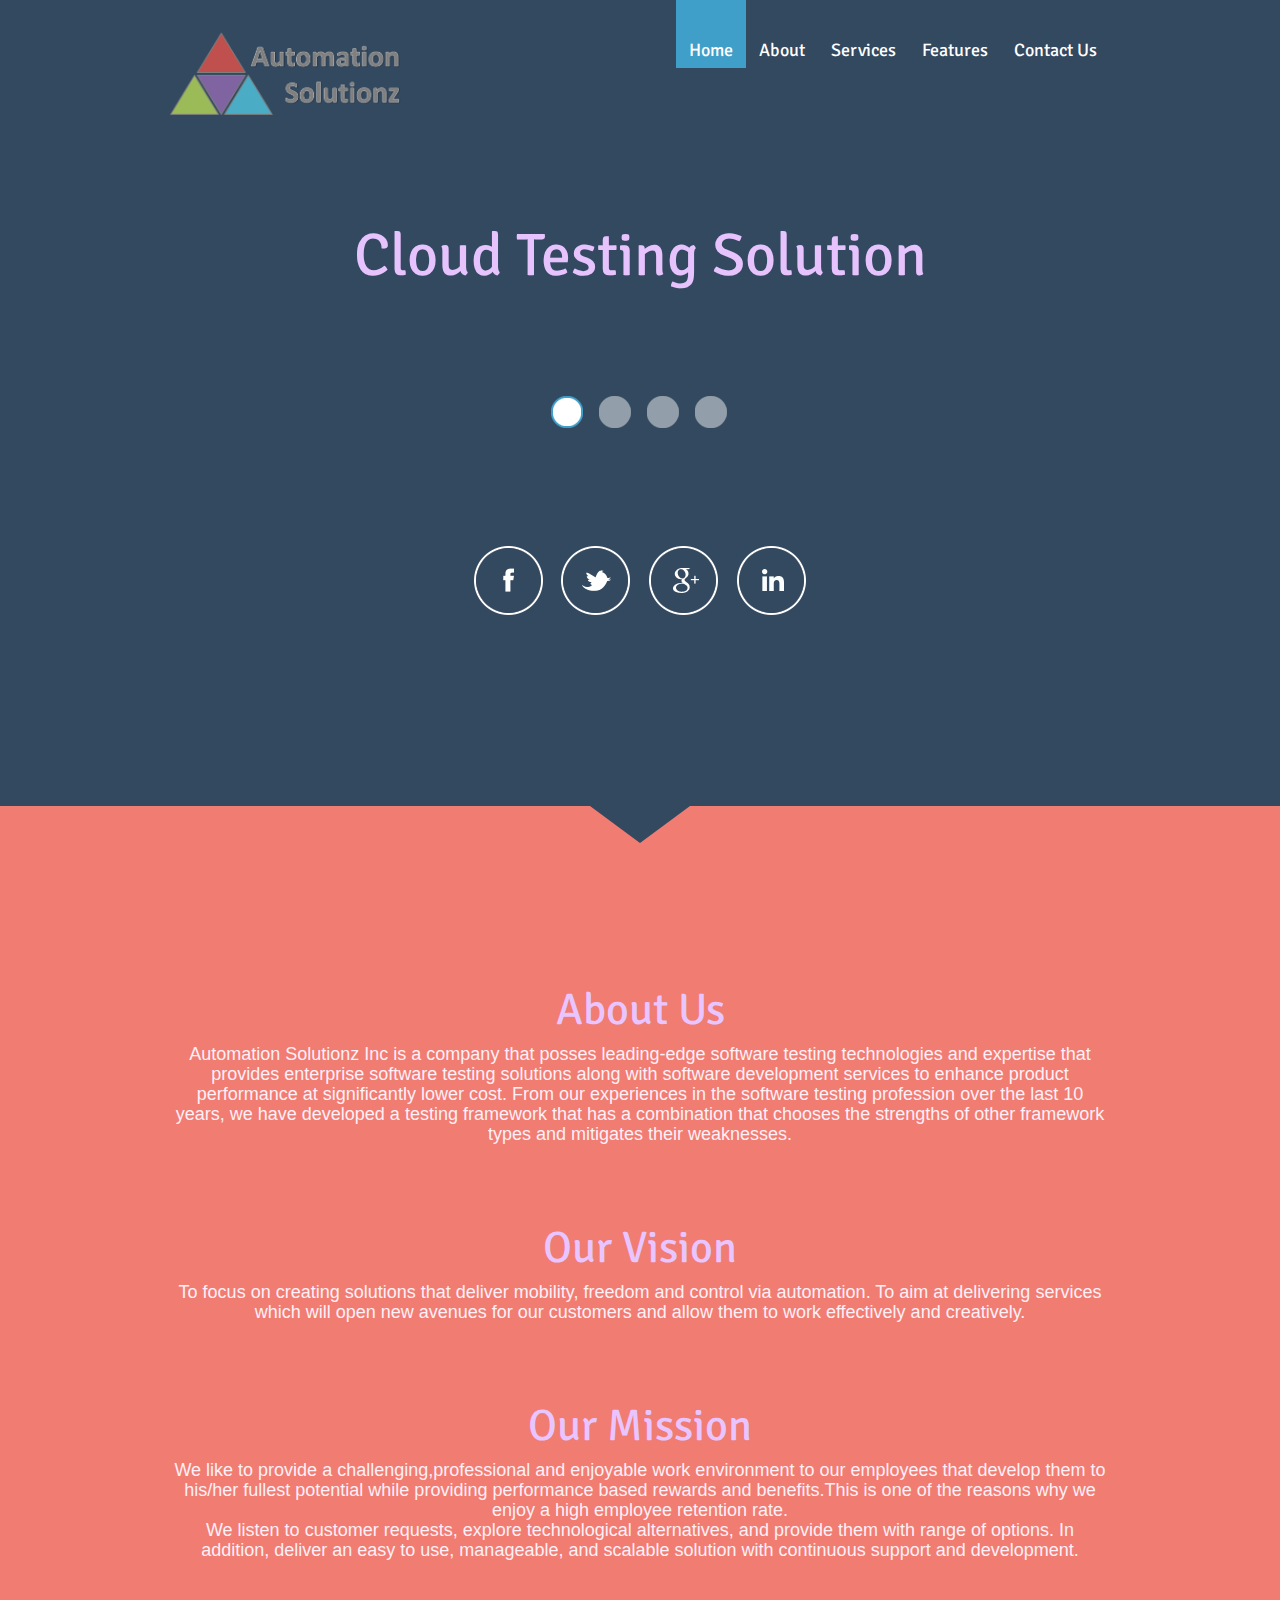
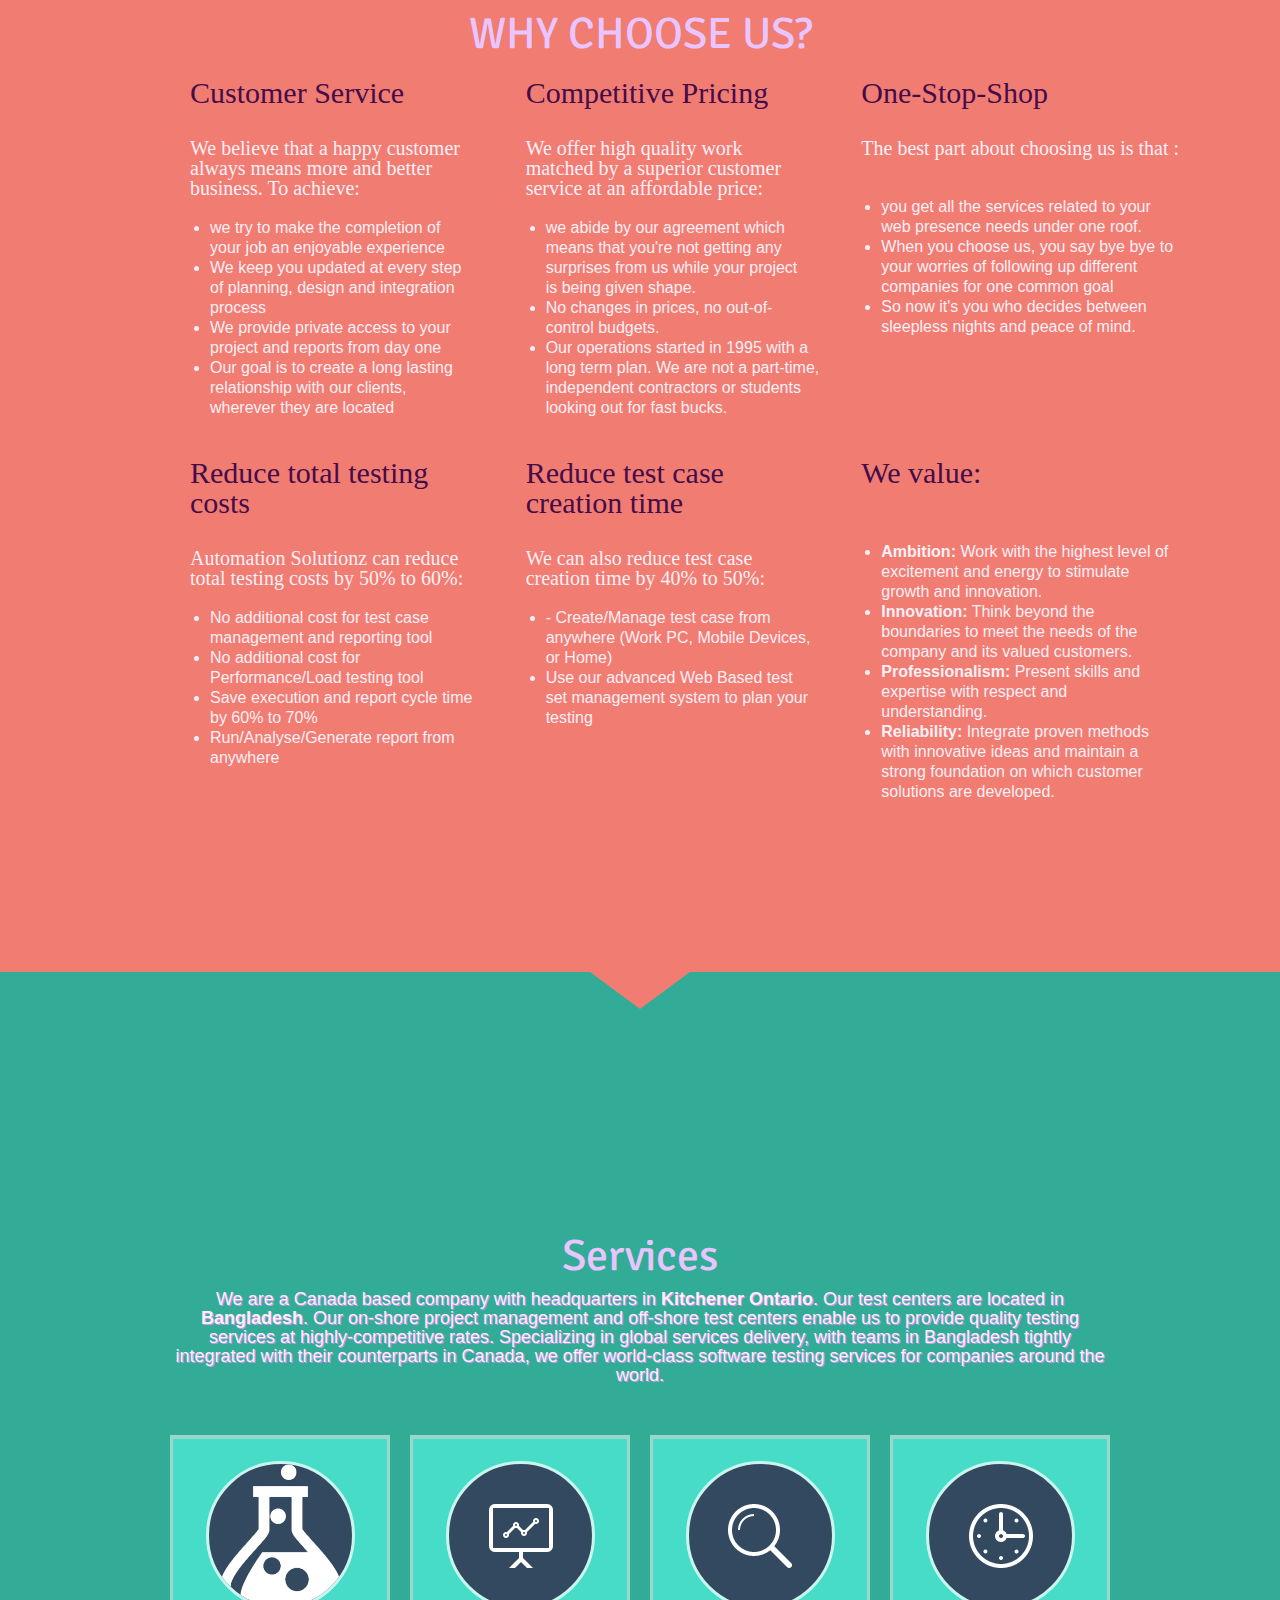
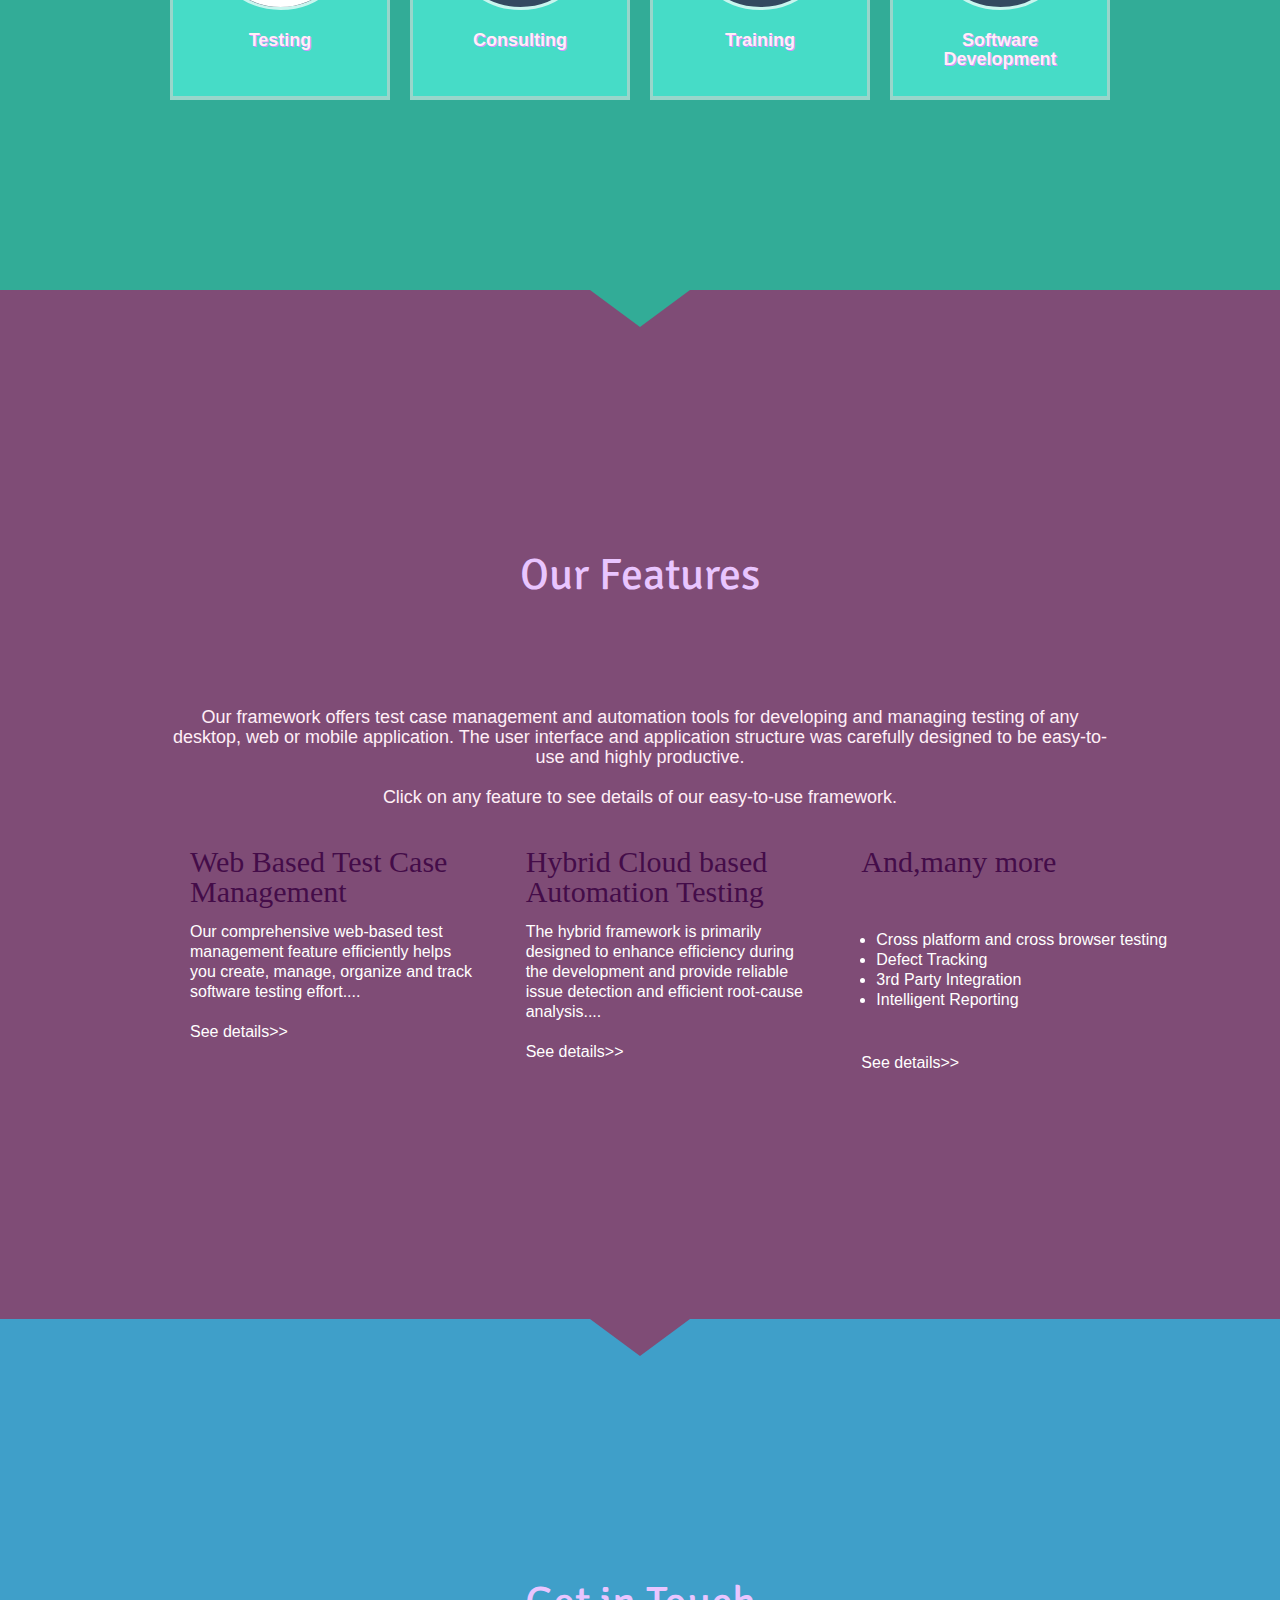
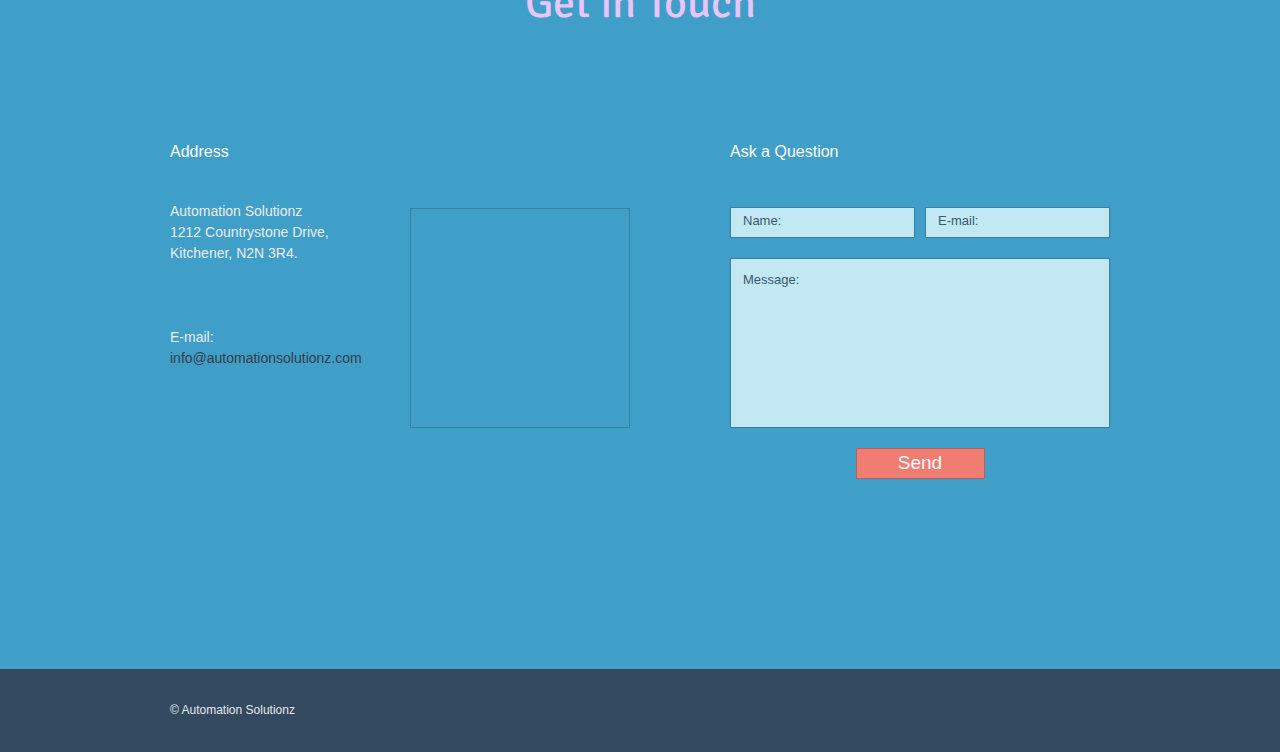
<file: AutomationSolutionzSite/index.html>
<!DOCTYPE html>
<html lang="en" xmlns="http://www.w3.org/1999/html">
	<head>
		<meta charset="utf-8">
		<title>Automation Solutionz</title>
		<link rel="icon" href="images/Logo.ico">
		<link rel="shortcut icon" href="images/Logo.ico" />
		<link rel="stylesheet" href="css/style.css">
		<link rel="stylesheet" href="css/camera.css">
		<link rel="stylesheet" href="css/form.css">
		<script src="js/jquery.js"></script>
		<script src="js/jquery-migrate-1.1.1.js"></script>
		<script src="js/superfish.js"></script>
		<script src="js/forms.js"></script>
		<script src="js/jquery.ui.totop.js"></script>
		<script src="js/jquery.equalheights.js"></script>
		<script src="js/jquery.easing.1.3.js"></script>
		<script src="js/jquery.ui.totop.js"></script>
		<script src="js/tms-0.4.1.js"></script>
		<script>
			$(document).ready(function(){
				$('.slider_wrapper')._TMS({
					show:0,
					pauseOnHover:false,
					prevBu:'.prev',
					nextBu:'.next',
					playBu:false,
					duration:800,
					preset:'fade',
					pagination:true,//'.pagination',true,'<ul></ul>'
					pagNums:false,
					slideshow:8000,
					numStatus:false,
					banners: 'fade',
					waitBannerAnimation:false,
					progressBar:false
				});
			});
			$(document).ready(function(){
				!function(){
			var map=[]
			 ,names=[]
			 ,win=$(window)
			 ,header=$('header')
			 ,currClass
			$('.content').each(function(n){
			 map[n]=this.offsetTop
			 names[n]=$(this).attr('id')
			})
			win
			 .on('scroll',function(){
				var i=0
				while(map[i++]<=win.scrollTop());
				if(currClass!==names[i-2])
				currClass=names[i-2]
				header.removeAttr("class").addClass(names[i-2])
			 })
			}(); });
					function goToByScroll(id){
				$('html,body').animate({scrollTop: $("#"+id).offset().top},'slow');
				}
				$(document).ready(function(){
					$().UItoTop({ easingType: 'easeOutQuart' });
				});
		</script>
		<!--[if lt IE 8]>
			<div style=' clear: both; text-align:center; position: relative;'>
				<a href="http://windows.microsoft.com/en-US/internet-explorer/products/ie/home?ocid=ie6_countdown_bannercode">
					<img src="http://storage.ie6countdown.com/assets/100/images/banners/warning_bar_0000_us.jpg" border="0" height="42" width="820" alt="You are using an outdated browser. For a faster, safer browsing experience, upgrade for free today." />
				</a>
			</div>
		<![endif]-->
		<!--[if lt IE 9]>
			<script src="js/html5shiv.js"></script>
			<link rel="stylesheet" media="screen" href="css/ie.css">
		<![endif]-->
	</head>
	<body class="">
<!--==============================header=================================-->
		<header class="page1">
			<div class="container_12">
				<div class="grid_12">
                    <p id="top_image"><a href="#" onClick="goToByScroll('page1'); return false;"><img src="images/logo_main.png" alt="Gerald Harris attorney at law" width="250px"></a></p>
					<div class="menu_block">
						<nav class="">
							<ul class="sf-menu">
								<li class="current men"><a onClick="goToByScroll('page1'); return false;" href="#">Home </a> <strong class="hover"></strong></li>
								<li class="men1"><a onClick="goToByScroll('page2'); return false;" href="#">About</a><strong class="hover"></strong></li>
								<li class=" men2"><a onClick="goToByScroll('page3'); return false;" href="#">Services</a> <strong class="hover"></strong></li>
								<li class=" men3"><a onClick="goToByScroll('page4'); return false;" href="#">Features</a> <strong class="hover"></strong></li>
								<li class=" men4"><a onClick="goToByScroll('page5'); return false;" href="#">Contact Us</a> <strong class="hover"></strong></li>
							</ul>
						</nav>
						<div class="clear"></div>
					</div>
				</div>
				<div class="clear"></div>
			</div>
		</header>
<!--=======content================================-->
		<div id="page1" class="content">
			<div class="ic"></div>
			<div class="container_12">
				<div class="grid_12">
					<div class="slider_wrapper">
						<ul class="items">
							<li>
								<img src="images/spacer.gif" alt="">
								<div class="caption banner">
									<h2>Cloud Testing Solution</h2>
								</div>
							</li>
							<li>
								<img src="images/spacer.gif" alt="">
								<div class="caption banner">
									<h2> Hybrid Automation Testing</h2>
								</div>
							</li>
							<li>
								<img src="images/spacer.gif" alt="">
								<div class="caption banner">
									<h2>Web Based Test Case Management </h2>
								</div>
							</li>
							<li>
								<img src="images/spacer.gif" alt="">
								<div class="caption banner">
									<h2>Defect Tracking</h2>
									<!--img src="op.jpg" width="300" hieght="50"-->
								</div>
							</li>
						</ul>
					</div>
					<div class="socials">
						<a href="https://www.facebook.com/automationsolutionz"></a>
						<a href="#"></a>
						<a href="#"></a>
						<a href="http://www.linkedin.com/company/automation-solutionz"></a>
					</div>
				</div>
			</div>
		</div>
		<div id="page2" class="content">
			<div class="container_12">
				<div class="grid_12">
					<div class="slogan">
						<h3>About Us</h3>
						<div class="text3">
							Automation Solutionz Inc is a company that posses leading-edge software testing technologies and expertise that
							provides enterprise software testing solutions along with software development services to enhance product
							performance at significantly lower cost.
							From our experiences in the software testing profession over the last 10
							years, we have developed a testing framework that has a combination that chooses the strengths of other framework
                            types and mitigates their weaknesses.
						</div>
					</div>
				</div>
                <div class="grid_12">
                <div class="slogan">
                    <h3>Our Vision</h3>
                    <div class="text3">
                        To focus on creating solutions that deliver mobility, freedom and control via automation.
                        To aim at delivering services which will open new avenues for our customers and allow them to work
                        effectively and creatively.
                    </div>
                </div>
            </div>
                <div class="grid_12">
                    <div class="slogan">
                        <h3>Our Mission</h3>
                        <div class="text3">
                          We like to provide a challenging,professional and enjoyable work environment to our employees that
                            develop them to his/her fullest potential while providing performance based rewards and benefits.This is one of the reasons why we enjoy a high employee retention rate.
                            <br>
                            We listen to customer requests, explore technological alternatives, and provide them with range of options.
                            In addition, deliver an easy to use, manageable, and scalable solution with continuous support and development.
                        </div>
                    </div>
                </div>

            <div class="header_too">
                <h3>WHY CHOOSE US?</h3>

            <div class="cell3">
                <div class="cell2">
                    <div class="cell1">
                        <div class="cell2a">
                            <div class="cell3a">
                                <h4>One-Stop-Shop</h4>
                                <h5>The best part about choosing us is that :</h5>
                                <br>
                                <ul class="about_us">
                                    <li class="about_li">you get all the services related to your web presence needs under one roof.</li>
                                    <li class="about_li">When you choose us, you say bye bye to your worries of following up different companies for one common goal</li>
                                    <li class="about_li">So now it's you who decides between sleepless nights and peace of mind.</li>
                                </ul>
                            </div>
                            <h4>Competitive Pricing</h4>
                            <h5>We offer high quality work matched by a superior customer service at an affordable price:</h5>

                            <ul class="about_us">
                                <li class="about_li">we abide by our agreement which means that you're not getting any surprises from us while your project is being given shape.</li>
                                <li class="about_li">No changes in prices, no out-of-control budgets.</li>
                                <li class="about_li">Our operations started in 1995 with a long term plan. We are not a part-time, independent contractors or students looking out for fast bucks.</li>

                            </ul>


                        </div>

                        <h4>Customer Service</h4>
                        <h5>We believe that a happy customer always means more and better business. To achieve:</h5>
                        <ul class="about_us">
                            <li class="about_li">we try to make the completion of your job an enjoyable experience</li>
                            <li class="about_li">We keep you updated at every step of planning, design and integration process</li>
                            <li class="about_li">We provide private access to your project and reports from day one</li>
                            <li class="about_li">Our goal is to create a long lasting relationship with our clients, wherever they are located</li>
                        </ul>
                    </div>
                </div>
            </div>
            </div>

                    <div class="cell3">
                        <div class="cell2">
                            <div class="cell1">
                                <div class="cell2a">
                                    <div class="cell3a">
                                        <h4>We value:</h4>
                                        <br>
                                        <ul class="about_us">
                                            <li class="about_li"><b>Ambition:</b> Work with the highest level of excitement and energy to stimulate growth and innovation.</li>
                                            <li class="about_li"><b>Innovation:</b> Think beyond the boundaries to meet the needs of the company and its valued customers.</li>
                                            <li class="about_li"><b>Professionalism:</b> Present skills and expertise with respect and understanding.</li>
                                            <li class="about_li"><b>Reliability: </b>Integrate proven methods with innovative ideas and maintain a strong foundation on which customer solutions are developed.</li>
                                        </ul>
                                    </div>
                                    <h4>Reduce test case creation time </h4>
                                    <h5>We can also reduce test case creation time by 40% to 50%:</h5>

                                    <ul class="about_us">
                                        <li class="about_li">- Create/Manage test case from anywhere (Work PC, Mobile Devices, or Home) </li>
                                        <li class="about_li">Use our advanced Web Based test set management system to plan your testing</li>
                                    </ul>


                                </div>

                                <h4>Reduce total testing costs </h4>
                                <h5>Automation Solutionz can reduce total testing costs by 50% to 60%:</h5>                                </h5>
                                <ul class="about_us">
                                    <li class="about_li">No additional cost for test case management and reporting tool</li>
                                    <li class="about_li">No additional cost for Performance/Load testing tool</li>
                                    <li class="about_li">Save execution and report cycle time by 60% to 70%</li>
                                    <li class="about_li">Run/Analyse/Generate report from anywhere</li>
                                </ul>
                            </div>
                        </div>
                    </div>
		</div>
        </div>
		<div id="page3" class="content">
			<div class="container_12">
				<div class="grid_12">
					<div class="slogan">
						<h3>Services</h3>
						<div class="text2">
                            We are a Canada based company with headquarters in <b>Kitchener Ontario</b>. Our test centers are located in <b>Bangladesh</b>. Our on-shore project management and off-shore test centers enable us to provide quality testing services at highly-competitive rates. Specializing in global services delivery, with teams in Bangladesh tightly integrated with their counterparts in Canada, we offer world-class software testing services for companies around the world.
						</div>
					</div>
				</div>
				<div class="grid_3">
					<div class="box maxheight1">
						<img src="images/box1_img5.png" alt="">
						<div class="text2"><a href="service1.html"><b>Testing</b></a></div>

					</div>
				</div>
				<div class="grid_3">
					<div class="box maxheight1">
						<img src="images/box1_img1.png" alt="">
						<div class="text2"><a href="service2.html"><b>Consulting</b></a></div>

						</div>
				</div>
				<div class="grid_3">
					<div class="box maxheight1">
						<img src="images/box1_img2.png" alt="">
						<div class="text2"><a href="service3.html"><b>Training</b></a></div>

					</div>
				</div>
				<div class="grid_3">
					<div class="box maxheight1">
						<img src="images/box1_img3.png" alt="">
						<div class="text2"><a href="service4.html"><b>Software Development</b></a></div>

					</div>
				</div>

				
			</div>
		</div>
		<div id="page4" class="content">
			<div class="container_12">
				<div class="grid_12">
					<h3>Our Features</h3>
					<div class="text3">
						Our framework offers test case management and automation tools for developing and managing testing of any desktop, web or mobile application. The user interface and application structure was carefully designed to be easy-to-use and highly productive.

						<br/><br/>Click on any feature to see details of our easy-to-use framework.<br/><br/>
					</div>
				</div>

                <div class="cell3_h">
                    <div class="cell2_h">
                        <div class="cell1_h">
                            <div class="cell2a">
                                <div class="cell3a">
                                    <h4>And,many more</h4>
                                    </br>
                                    </br>
                                    <ul class="feature_li">
                                        <li class="text4" >Cross platform and cross browser testing</li>
                                        <li class="text4">Defect Tracking</li>
                                        <li class="text4">3rd Party Integration</li>
                                        <li class="text4"> Intelligent Reporting</li>
                                    </ul>
                                    </br>
                                    </br>
                                    <div class="text4">
                                    <a href="others.html" style="text-align: center">See details>></a>
                                    </div>
                                </div>
                                <h4>Hybrid Cloud based Automation Testing </h4>
                                <div class="text4">
                                    The hybrid framework is primarily designed to enhance efficiency during the development and provide reliable issue detection and efficient root-cause analysis....
                                    </br>
                                    </br>
                                    <a href="hybrid.html" style="text-align: center">See details>></a>
                                </div>


                            </div>

                            <h4>Web Based Test Case Management</h4>
                            <div class="text4">
                                Our comprehensive web-based test management feature efficiently helps you create, manage, organize and track software testing effort....
                                </br>
                                </br>
                                <a href="web_based.html" style="text-align: center">See details>></a>
                            </div>

                        </div>
                    </div>
                </div>
			</div>
		</div>
		<div id="page5" class="content">
			<div class="container_12">
				<div class="grid_12">
					<div class="slogan">
						<h3>Get in Touch</h3>
						<!--div class="text1">
							Gyrto ivamus at magna non nunc tristique rhoncusu. Lliquam nibh ante, egestas id dictum a, commodo luctus mibero. Praesent faucibus malesuada faucibu. Monec laoreet metus id laoreet malesuadw.
						</div-->
					</div>
				</div>
				<div class="clear"></div>
				<div class="map">
					<div class="grid_3">
						<div class="text1">Address</div>
						<address>
							<dl>
								<dt>Automation Solutionz<br>
								1212 Countrystone Drive,<br>
								Kitchener, N2N 3R4.
								</dt>
								<!--dd><span>Freephone:</span>+1 800 559 6580</dd>
								<dd><span>Telephone:</span>+1 800 603 6035</dd>
								<dd><span>FAX:</span>+1 800 889 9898</dd-->
								<dd>E-mail: <a href="#" class="link-1">info@automationsolutionz.com</a></dd>
								<!--dd>Skype: <a href="#" class="link-1">@skypename</a></dd-->
							</dl>
						</address>
					</div>
					<div class="grid_3">
						<div class="text1">&nbsp;</div>
						<figure class="">							
							<iframe src="https://www.google.com/maps/embed?pb=!1m14!1m8!1m3!1d2897.1506655188687!2d-80.55408059999999!3d43.436569199999994!3m2!1i1024!2i768!4f13.1!3m3!1m2!1s0x882bf67d24e190fd%3A0xa0233c15c1032339!2s1212+Countrystone+Dr!5e0!3m2!1sen!2s!4v1401304609740"></iframe>
						</figure>
					</div>
					<div class="grid_5 prefix_1">
						<div class="text1">Ask a Question</div>
						<form id="form">
						<div class="success_wrapper">
						<div class="success">Contact form submitted!<br>
						<strong>We will be in touch soon.</strong> </div></div>
						<fieldset>
						<label class="name">
						<input type="text" value="Name:">
						<br class="clear">
						<span class="error error-empty">*This is not a valid name.</span><span class="empty error-empty">*This field is required.</span> </label>
						<label class="email">
						<input type="text" value="E-mail:">
						<br class="clear">
						<span class="error error-empty">*This is not a valid email address.</span><span class="empty error-empty">*This field is required.</span> </label>
						<label class="message">
						<textarea>Message:</textarea>
						<br class="clear">
						<span class="error">*The message is too short.</span> <span class="empty">*This field is required.</span> </label>
						<div class="clear"></div>
						<div class="btns"><a data-type="submit" class="link1">Send</a>
						<div class="clear"></div>
						</div></fieldset></form>
					</div>
					<div class="clear"></div>
				</div>
			</div>
		</div>
<!--==============================footer=================================-->
		<footer>
			<div class="container_12">
				<div class="grid_12">
					<div class="copy">
						<a>&copy Automation Solutionz</a>
						<!--
						<a onClick="goToByScroll('page1'); return false;" href="#"><img src="images/footer_logo.png" alt=""></a>  &copy; 2013 | <a href="#">Privacy Policy</a> <br> Website designed by <a href="http://www.templatemonster.com/" rel="nofollow">TemplateMonster.com</a><br>Professional free website templates <a href="http://www.websitetemplatesonline.com" target="_blank">at www.websitetemplatesonline.com</a>.
						-->
					</div>
				</div>
				<div class="clear"></div>
			</div>
		</footer>
	</body>
</html>
</file>
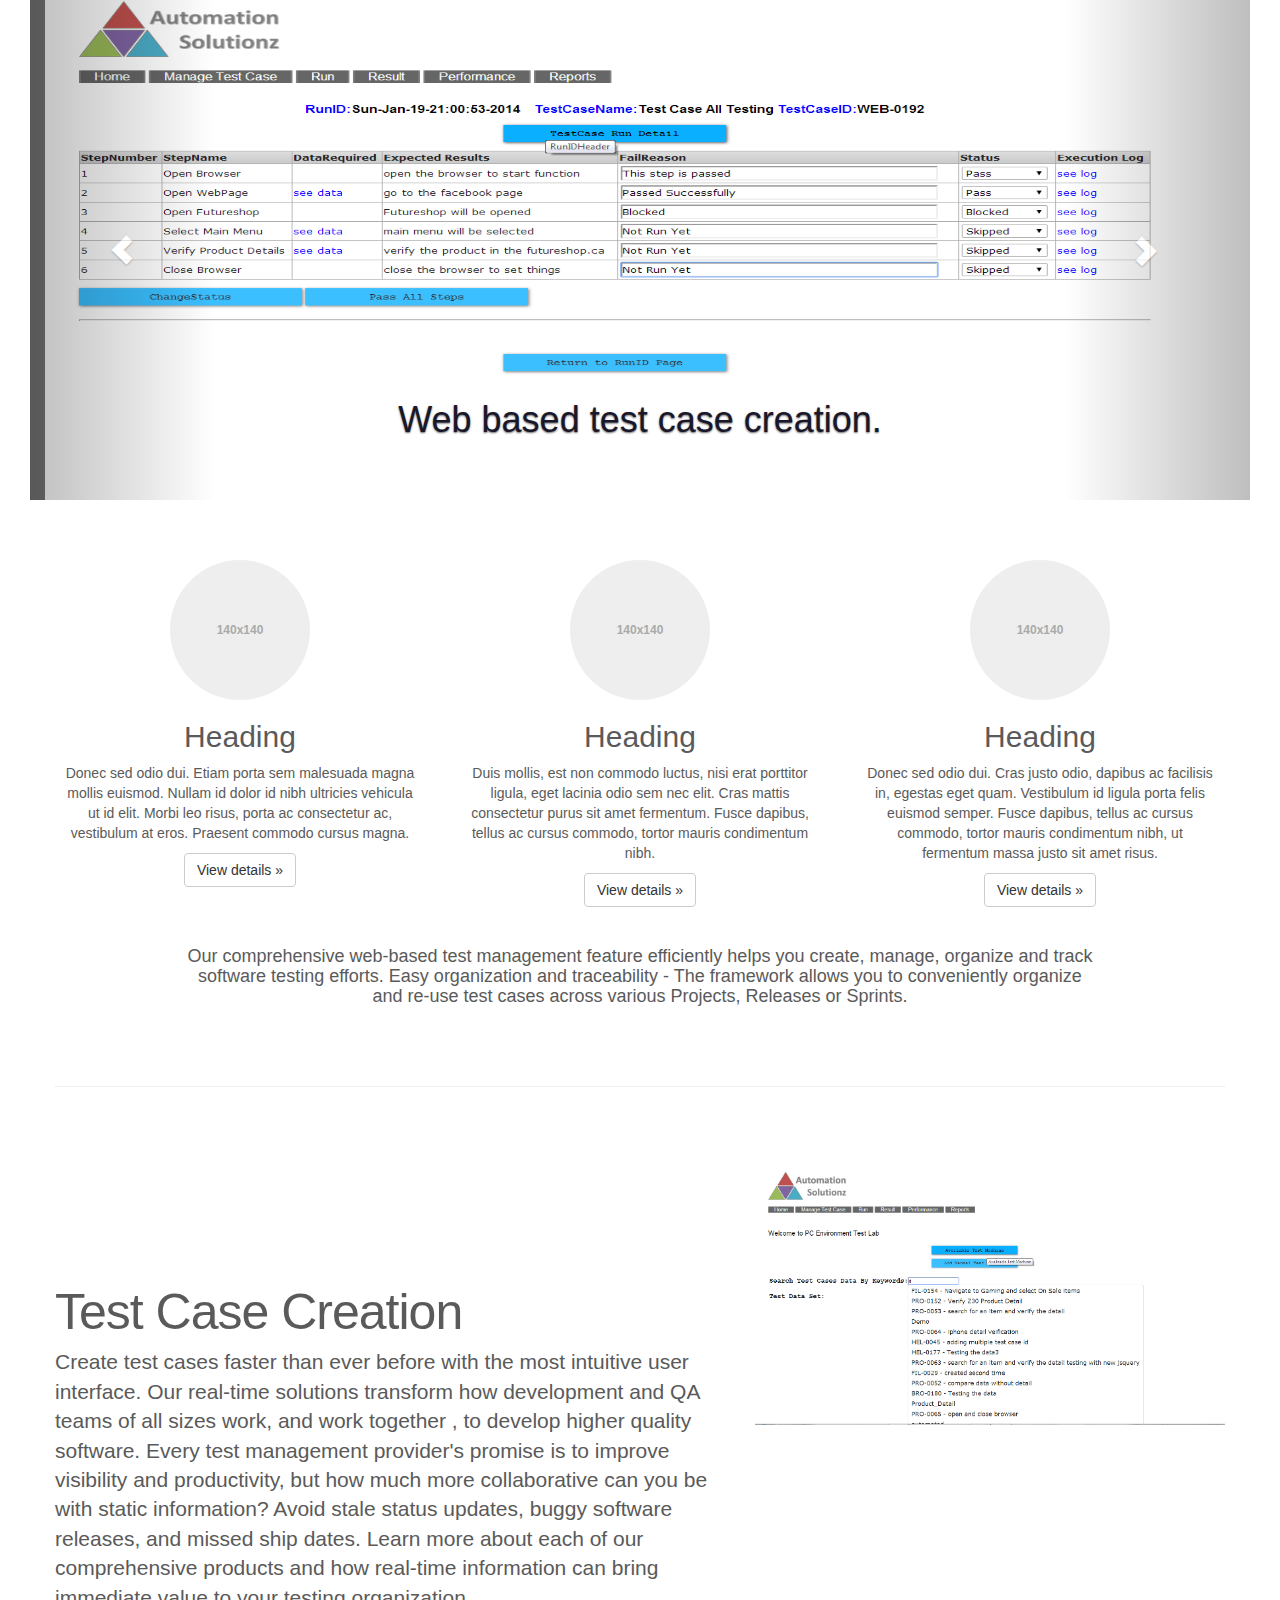
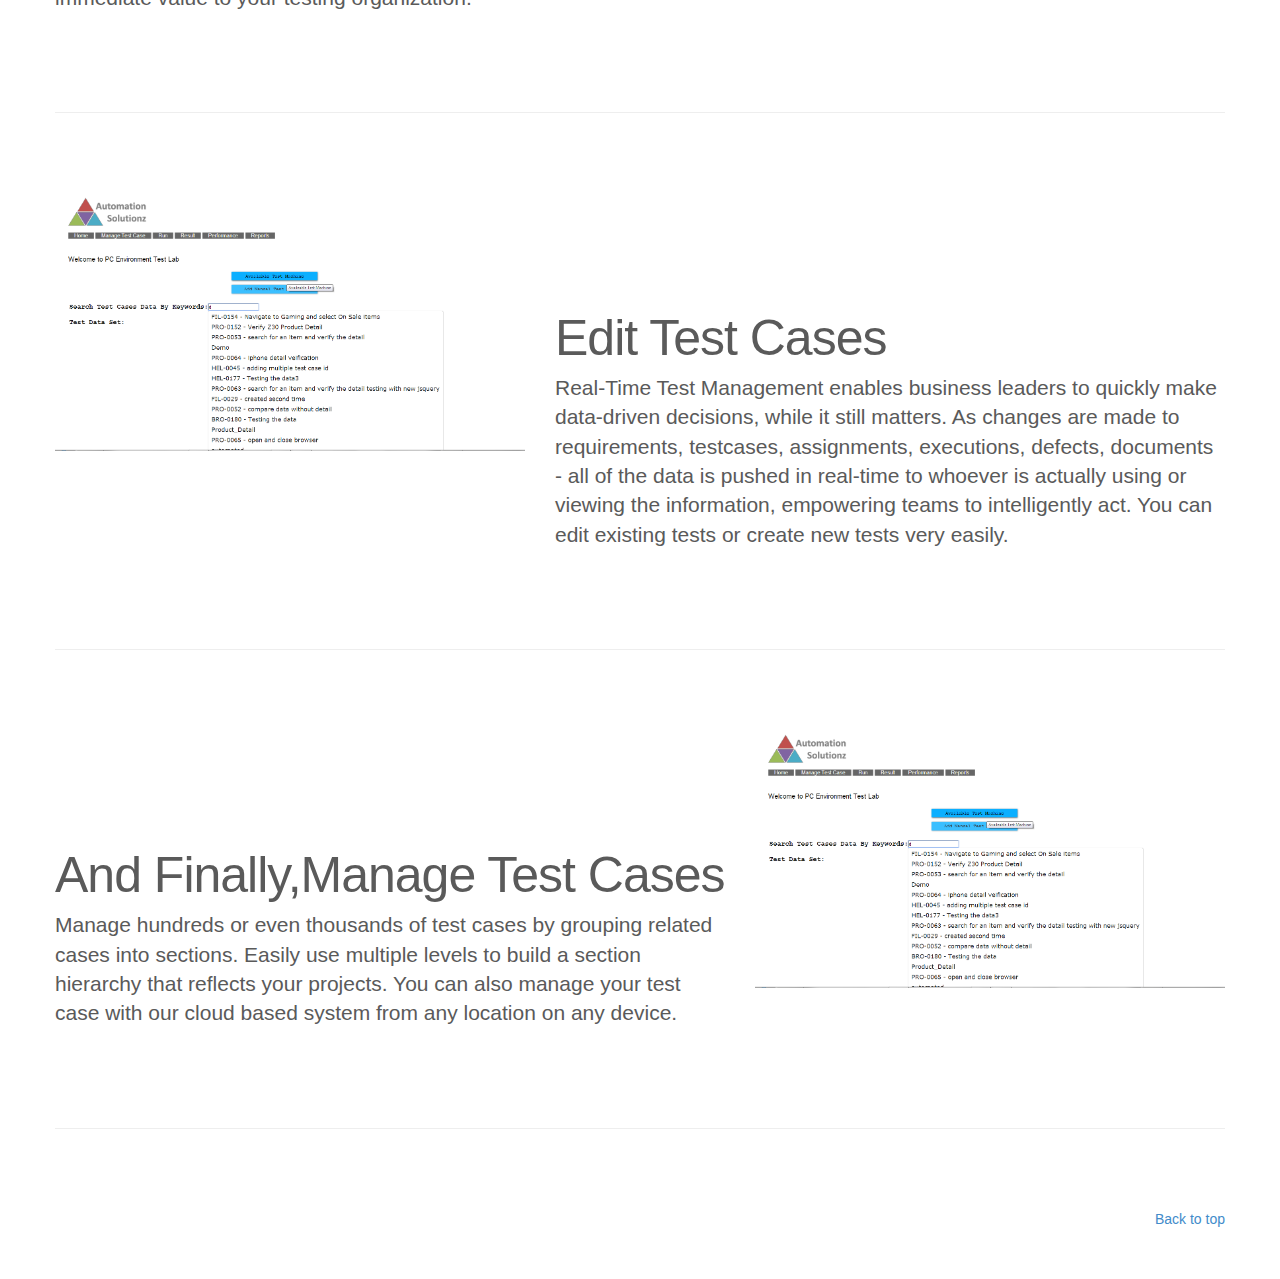
<file: AutomationSolutionzSite/feature1.html>
<!DOCTYPE html>
<html lang="en">
  <head>
    <meta charset="utf-8">
    <meta http-equiv="X-UA-Compatible" content="IE=edge">
    <meta name="viewport" content="width=device-width, initial-scale=1">
    <meta name="description" content="">
    <meta name="author" content="">
    <link rel="shortcut icon" href="images/Logo.ico">

    <title>Automation Solutionz - Features</title>

    <!-- Bootstrap core CSS -->
    <link href="dist/css/bootstrap.min.css" rel="stylesheet">

    <!-- Just for debugging purposes. Don't actually copy this line! -->
    <!--[if lt IE 9]><script src="../../assets/js/ie8-responsive-file-warning.js"></script><![endif]-->

    <!-- HTML5 shim and Respond.js IE8 support of HTML5 elements and media queries -->
    <!--[if lt IE 9]>
      <script src="https://oss.maxcdn.com/libs/html5shiv/3.7.0/html5shiv.js"></script>
      <script src="https://oss.maxcdn.com/libs/respond.js/1.4.2/respond.min.js"></script>
    <![endif]-->

    <!-- Custom styles for this template -->
    <link href="carousel.css" rel="stylesheet">
  </head>
<!-- NAVBAR
================================================== -->
  <body>



    <!-- Carousel
    ================================================== -->
    <div id="myCarousel" class="carousel slide" data-ride="carousel">
      <!-- Indicators -->
      <ol class="carousel-indicators">
        <li data-target="#myCarousel" data-slide-to="0" class="active"></li>
        <li data-target="#myCarousel" data-slide-to="1"></li>
        <li data-target="#myCarousel" data-slide-to="2"></li>
      </ol>
      <div class="carousel-inner">
        <div class="item active">
          <img src="images/slide.png" alt="First slide">
          <div class="container">
            <div class="carousel-caption">
              <h1>Web based test case creation.</h1>
              <!--p>Note: If you're viewing this page via a <code>file://</code> URL, the "next" and "previous" Glyphicon buttons on the left and right might not load/display properly due to web browser security rules.</p>
              <p><a class="btn btn-lg btn-primary" href="#" role="button">Sign up today</a></p-->
            </div>
          </div>
        </div>
        <div class="item">
          <img src="images/slide.png" alt="Second slide">
          <div class="container">
            <div class="carousel-caption">
              <h1>Web based test case Editing.</h1>
              <!--p>Cras justo odio, dapibus ac facilisis in, egestas eget quam. Donec id elit non mi porta gravida at eget metus. Nullam id dolor id nibh ultricies vehicula ut id elit.</p>
              <p><a class="btn btn-lg btn-primary" href="#" role="button">Learn more</a></p-->
            </div>
          </div>
        </div>
        <div class="item">
          <img src="images/slide.png" alt="Third slide">
          <div class="container">
            <div class="carousel-caption">
              <h1>Web based test case management.</h1>
              <!--p>Cras justo odio, dapibus ac facilisis in, egestas eget quam. Donec id elit non mi porta gravida at eget metus. Nullam id dolor id nibh ultricies vehicula ut id elit.</p>
              <p><a class="btn btn-lg btn-primary" href="#" role="button">Browse gallery</a></p-->
            </div>
          </div>
        </div>
      </div>
      <a class="left carousel-control" href="#myCarousel" data-slide="prev"><span class="glyphicon glyphicon-chevron-left"></span></a>
      <a class="right carousel-control" href="#myCarousel" data-slide="next"><span class="glyphicon glyphicon-chevron-right"></span></a>
    </div><!-- /.carousel -->



    <!-- Marketing messaging and featurettes
    ================================================== -->
    <!-- Wrap the rest of the page in another container to center all the content. -->

    <div class="container marketing">

      <!-- Three columns of text below the carousel -->
      <div class="row">
        <div class="col-lg-4">
          <img class="img-circle" data-src="holder.js/140x140" alt="Generic placeholder image">
          <h2>Heading</h2>
          <p>Donec sed odio dui. Etiam porta sem malesuada magna mollis euismod. Nullam id dolor id nibh ultricies vehicula ut id elit. Morbi leo risus, porta ac consectetur ac, vestibulum at eros. Praesent commodo cursus magna.</p>
          <p><a class="btn btn-default" href="#" role="button">View details &raquo;</a></p>
        </div><!-- /.col-lg-4 -->
        <div class="col-lg-4">
          <img class="img-circle" data-src="holder.js/140x140" alt="Generic placeholder image">
          <h2>Heading</h2>
          <p>Duis mollis, est non commodo luctus, nisi erat porttitor ligula, eget lacinia odio sem nec elit. Cras mattis consectetur purus sit amet fermentum. Fusce dapibus, tellus ac cursus commodo, tortor mauris condimentum nibh.</p>
          <p><a class="btn btn-default" href="#" role="button">View details &raquo;</a></p>
        </div><!-- /.col-lg-4 -->
        <div class="col-lg-4">
          <img class="img-circle" data-src="holder.js/140x140" alt="Generic placeholder image">
          <h2>Heading</h2>
          <p>Donec sed odio dui. Cras justo odio, dapibus ac facilisis in, egestas eget quam. Vestibulum id ligula porta felis euismod semper. Fusce dapibus, tellus ac cursus commodo, tortor mauris condimentum nibh, ut fermentum massa justo sit amet risus.</p>
          <p><a class="btn btn-default" href="#" role="button">View details &raquo;</a></p>
        </div><!-- /.col-lg-4 -->
      </div><!-- /.row -->
	  
	  <div align="center"><h4>
			Our comprehensive web-based test management feature efficiently helps you create, manage, organize and track <br>

			software testing efforts. Easy organization and traceability - The framework allows you to conveniently organize <br>

			and re-use test cases across various Projects, Releases or Sprints.
	  </h4></div>


      <!-- START THE FEATURETTES -->

      <hr class="featurette-divider">

      <div class="row featurette">
        <div class="col-md-7">
          <h2 class="featurette-heading">Test Case Creation <!--<span class="text-muted">It'll blow your mind.</span>--></h2>
          <p class="lead">Create test cases faster than ever before with the most intuitive user interface.
              Our real-time solutions transform how development and QA teams of all sizes work, and work together
              , to develop higher quality software. Every test management provider's promise is to improve visibility
              and productivity, but how much more collaborative can you be with static information? Avoid stale status updates,
              buggy software releases, and missed ship dates. Learn more about each of our comprehensive products and
              how real-time information can bring immediate value to your testing organization.</p>
        </div>
        <div class="col-md-5">
          <img class="featurette-image img-responsive" src="images/testing.png" alt="Generic placeholder image" height="500" width="500">
        </div>
      </div>

      <hr class="featurette-divider">

      <div class="row featurette">
        <div class="col-md-5">
          <img class="featurette-image img-responsive" src="images/testing.png" alt="Generic placeholder image" height="500" width="500">
        </div>
        <div class="col-md-7">
          <h2 class="featurette-heading">Edit Test Cases <!-- <span class="text-muted">See for yourself.</span>--></h2>
          <p class="lead">Real-Time Test Management enables business leaders to quickly make data-driven decisions,
              while it still matters. As changes are made to requirements, testcases, assignments, executions, defects,
              documents - all of the data is pushed in real-time to whoever is actually using or viewing the information,
              empowering teams to intelligently act. You can edit existing tests or create new tests very easily. </div>
      </div>

      <hr class="featurette-divider">

      <div class="row featurette">
        <div class="col-md-7">
          <h2 class="featurette-heading">And Finally,Manage Test Cases  <!--<span class="text-muted">Checkmate.</span>--></h2>
          <p class="lead">Manage hundreds or even thousands of test cases
              by grouping related cases into sections. Easily use multiple levels to build a
              section hierarchy that reflects your projects. You can also manage your test case
              with our cloud based system from any location on any device.  </div>
        <div class="col-md-5">
          <img class="featurette-image img-responsive" src="images/testing.png" alt="Generic placeholder image" height="500" width="500">
        </div>
      </div>

      <hr class="featurette-divider">

      <!-- /END THE FEATURETTES -->


      <!-- FOOTER -->
      <footer>
        <p class="pull-right"><a href="#">Back to top</a></p>

      </footer>

    </div><!-- /.container -->


    <!-- Bootstrap core JavaScript
    ================================================== -->
    <!-- Placed at the end of the document so the pages load faster -->
    <script src="https://ajax.googleapis.com/ajax/libs/jquery/1.11.0/jquery.min.js"></script>
    <script src="dist/js/bootstrap.min.js"></script>
    <script src="assets/js/docs.min.js"></script>
  </body>
</html>
</file>
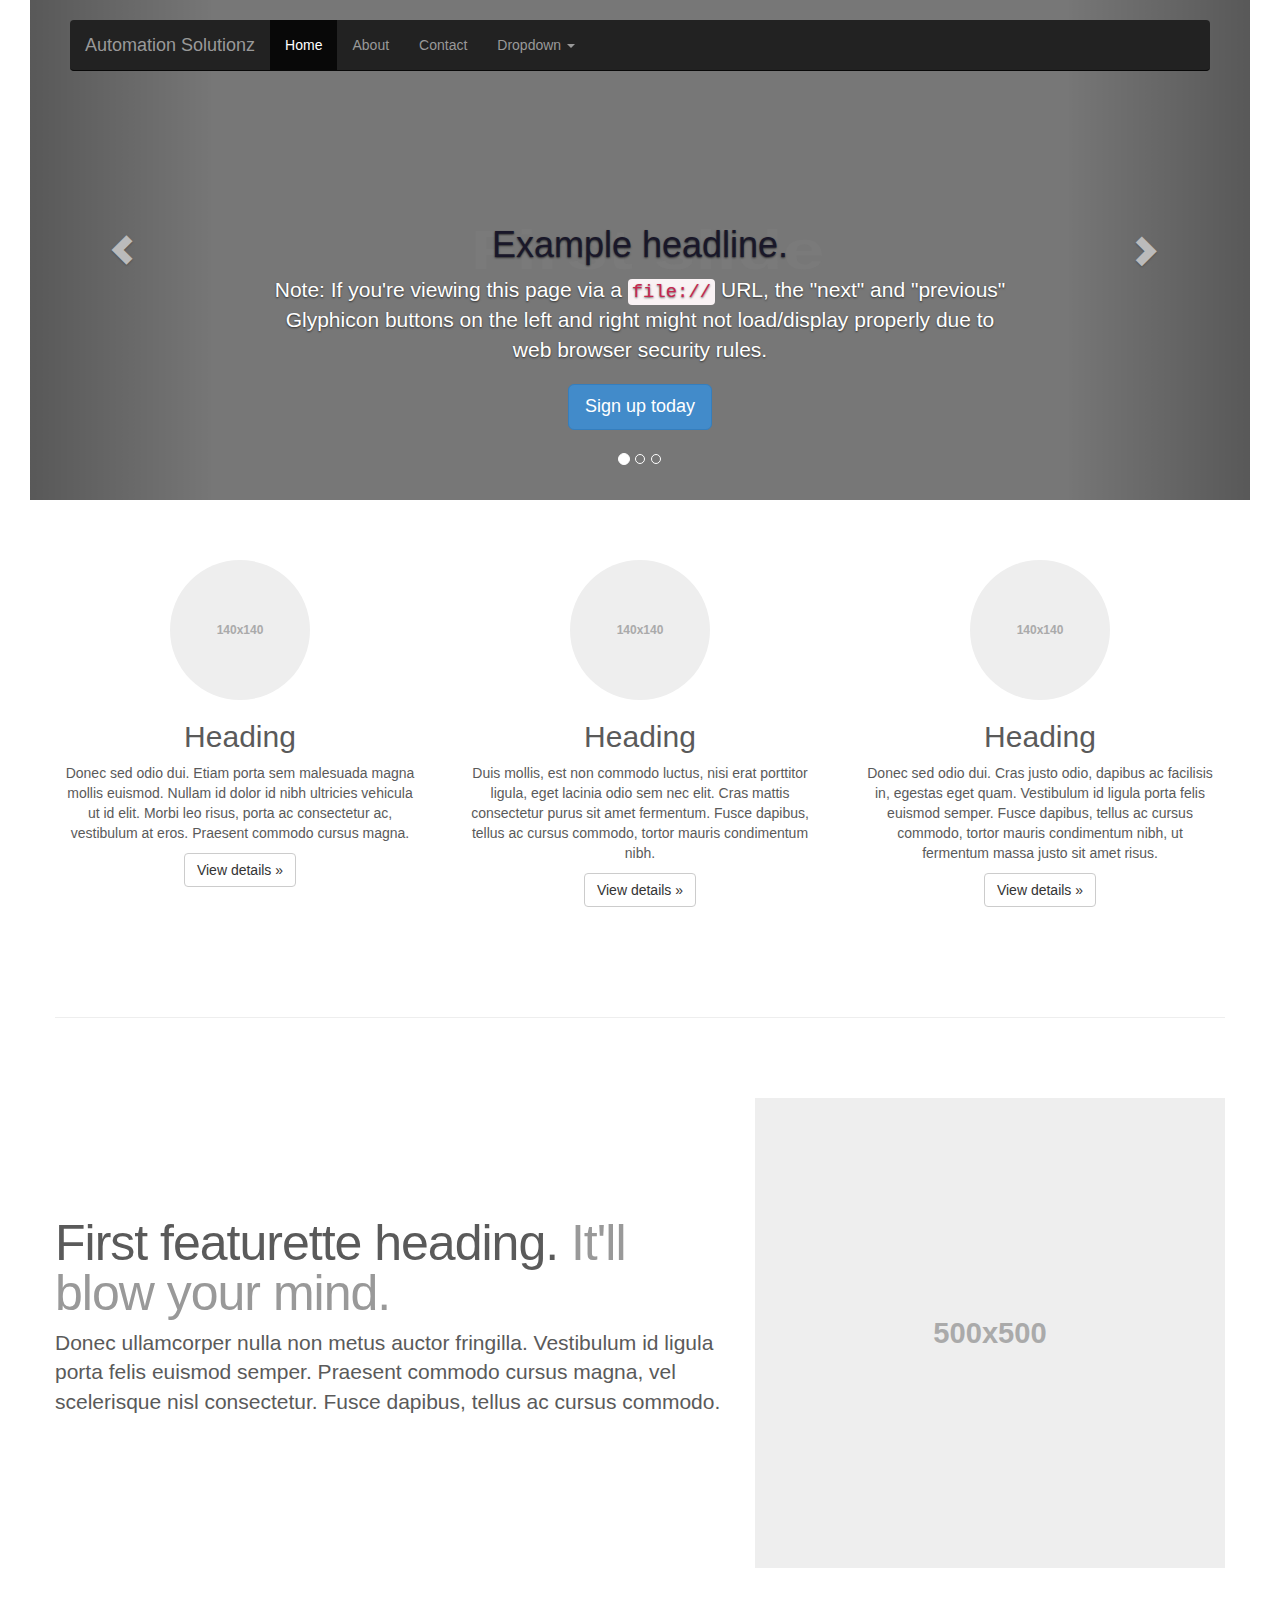
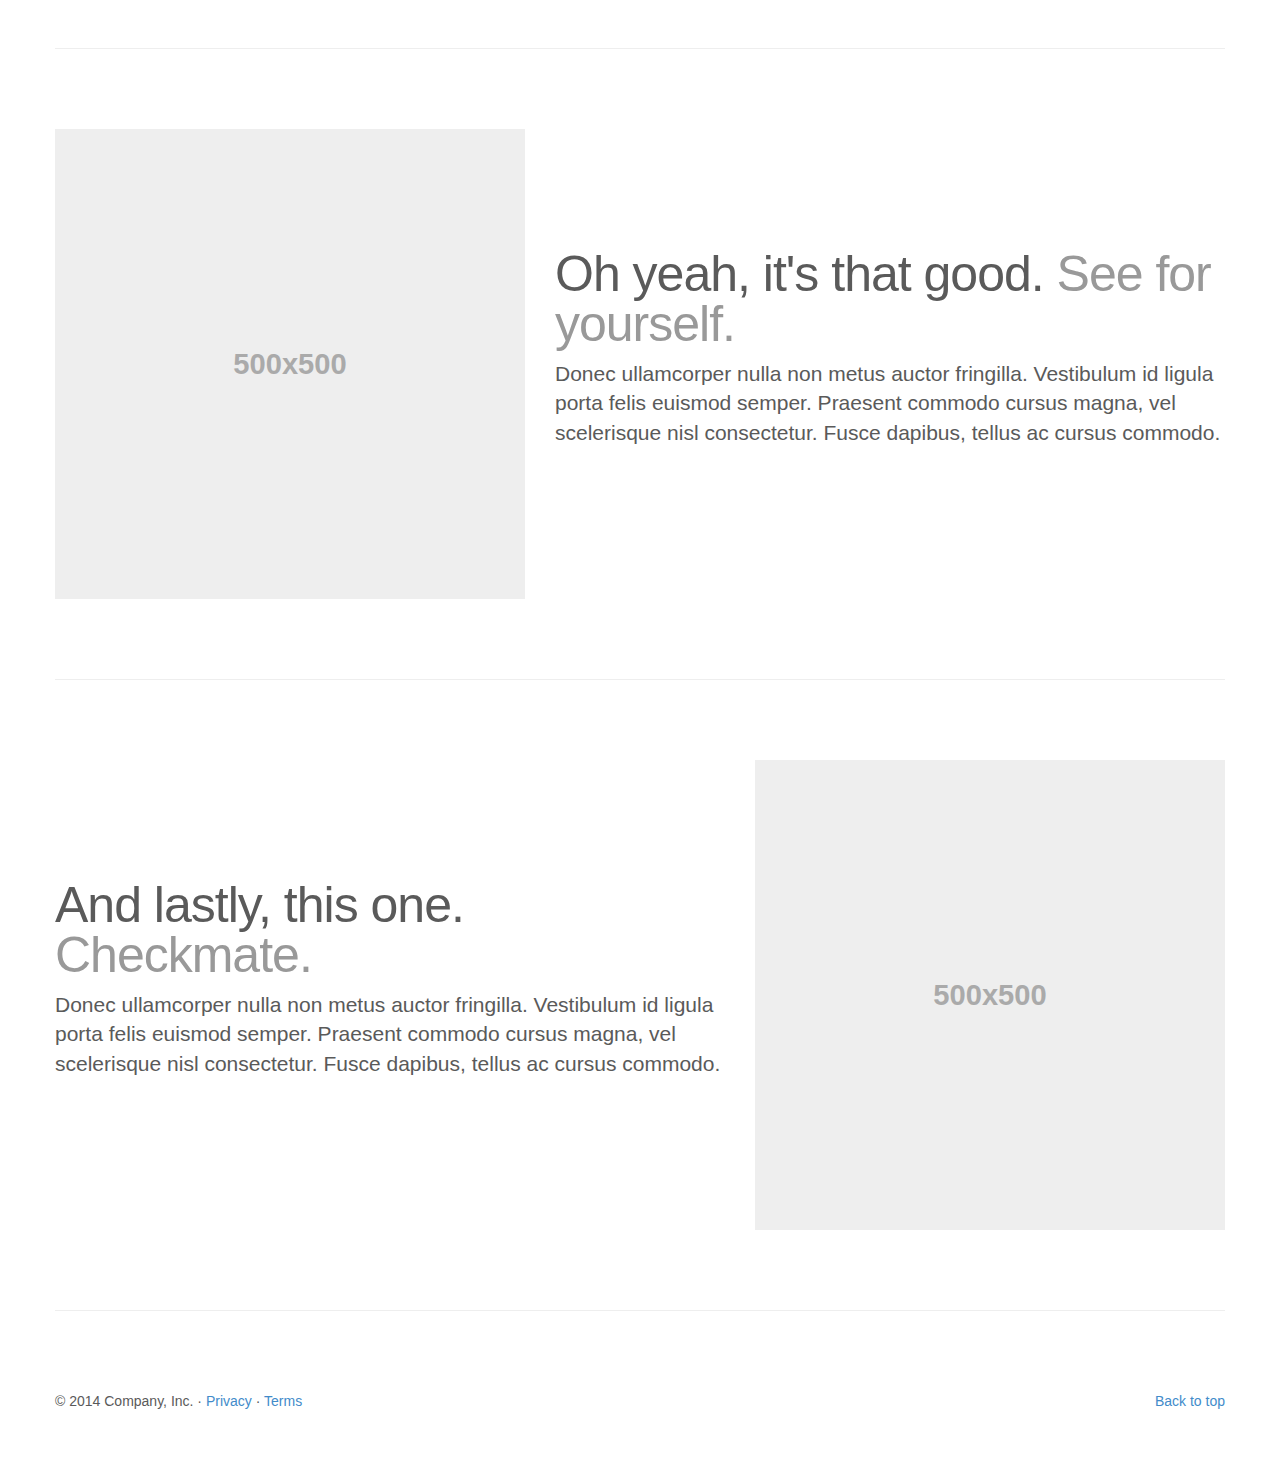
<file: AutomationSolutionzSite/feature2.html>
<!DOCTYPE html>
<html lang="en">
  <head>
    <meta charset="utf-8">
    <meta http-equiv="X-UA-Compatible" content="IE=edge">
    <meta name="viewport" content="width=device-width, initial-scale=1">
    <meta name="description" content="">
    <meta name="author" content="">
    <link rel="shortcut icon" href="images/Logo.ico">

    <title>Automation Solutionz - Features</title>

    <!-- Bootstrap core CSS -->
    <link href="dist/css/bootstrap.min.css" rel="stylesheet">

    <!-- Just for debugging purposes. Don't actually copy this line! -->
    <!--[if lt IE 9]><script src="../../assets/js/ie8-responsive-file-warning.js"></script><![endif]-->

    <!-- HTML5 shim and Respond.js IE8 support of HTML5 elements and media queries -->
    <!--[if lt IE 9]>
      <script src="https://oss.maxcdn.com/libs/html5shiv/3.7.0/html5shiv.js"></script>
      <script src="https://oss.maxcdn.com/libs/respond.js/1.4.2/respond.min.js"></script>
    <![endif]-->

    <!-- Custom styles for this template -->
    <link href="carousel.css" rel="stylesheet">
  </head>
<!-- NAVBAR
================================================== -->
  <body>
    <div class="navbar-wrapper">
      <div class="container">

        <div class="navbar navbar-inverse navbar-static-top" role="navigation">
          <div class="container">
            <div class="navbar-header">
              <button type="button" class="navbar-toggle" data-toggle="collapse" data-target=".navbar-collapse">
                <span class="sr-only">Toggle navigation</span>
                <span class="icon-bar"></span>
                <span class="icon-bar"></span>
                <span class="icon-bar"></span>
              </button>
              <a class="navbar-brand" href="index.html">Automation Solutionz</a>
            </div>
            <div class="navbar-collapse collapse">
              <ul class="nav navbar-nav">
                <li class="active"><a href="index.html">Home</a></li>
                <li><a href="#about">About</a></li>
                <li><a href="#contact">Contact</a></li>
                <li class="dropdown">
                  <a href="#" class="dropdown-toggle" data-toggle="dropdown">Dropdown <b class="caret"></b></a>
                  <ul class="dropdown-menu">
                    <li><a href="#">Action</a></li>
                    <li><a href="#">Another action</a></li>
                    <li><a href="#">Something else here</a></li>
                    <li class="divider"></li>
                    <li class="dropdown-header">Nav header</li>
                    <li><a href="#">Separated link</a></li>
                    <li><a href="#">One more separated link</a></li>
                  </ul>
                </li>
              </ul>
            </div>
          </div>
        </div>

      </div>
    </div>


    <!-- Carousel
    ================================================== -->
    <div id="myCarousel" class="carousel slide" data-ride="carousel">
      <!-- Indicators -->
      <ol class="carousel-indicators">
        <li data-target="#myCarousel" data-slide-to="0" class="active"></li>
        <li data-target="#myCarousel" data-slide-to="1"></li>
        <li data-target="#myCarousel" data-slide-to="2"></li>
      </ol>
      <div class="carousel-inner">
        <div class="item active">
          <img data-src="holder.js/900x500/auto/#777:#7a7a7a/text:First slide" alt="First slide">
          <div class="container">
            <div class="carousel-caption">
              <h1>Example headline.</h1>
              <p>Note: If you're viewing this page via a <code>file://</code> URL, the "next" and "previous" Glyphicon buttons on the left and right might not load/display properly due to web browser security rules.</p>
              <p><a class="btn btn-lg btn-primary" href="#" role="button">Sign up today</a></p>
            </div>
          </div>
        </div>
        <div class="item">
          <img data-src="holder.js/900x500/auto/#666:#6a6a6a/text:Second slide" alt="Second slide">
          <div class="container">
            <div class="carousel-caption">
              <h1>Another example headline.</h1>
              <p>Cras justo odio, dapibus ac facilisis in, egestas eget quam. Donec id elit non mi porta gravida at eget metus. Nullam id dolor id nibh ultricies vehicula ut id elit.</p>
              <p><a class="btn btn-lg btn-primary" href="#" role="button">Learn more</a></p>
            </div>
          </div>
        </div>
        <div class="item">
          <img data-src="holder.js/900x500/auto/#555:#5a5a5a/text:Third slide" alt="Third slide">
          <div class="container">
            <div class="carousel-caption">
              <h1>One more for good measure.</h1>
              <p>Cras justo odio, dapibus ac facilisis in, egestas eget quam. Donec id elit non mi porta gravida at eget metus. Nullam id dolor id nibh ultricies vehicula ut id elit.</p>
              <p><a class="btn btn-lg btn-primary" href="#" role="button">Browse gallery</a></p>
            </div>
          </div>
        </div>
      </div>
      <a class="left carousel-control" href="#myCarousel" data-slide="prev"><span class="glyphicon glyphicon-chevron-left"></span></a>
      <a class="right carousel-control" href="#myCarousel" data-slide="next"><span class="glyphicon glyphicon-chevron-right"></span></a>
    </div><!-- /.carousel -->



    <!-- Marketing messaging and featurettes
    ================================================== -->
    <!-- Wrap the rest of the page in another container to center all the content. -->

    <div class="container marketing">

      <!-- Three columns of text below the carousel -->
      <div class="row">
        <div class="col-lg-4">
          <img class="img-circle" data-src="holder.js/140x140" alt="Generic placeholder image">
          <h2>Heading</h2>
          <p>Donec sed odio dui. Etiam porta sem malesuada magna mollis euismod. Nullam id dolor id nibh ultricies vehicula ut id elit. Morbi leo risus, porta ac consectetur ac, vestibulum at eros. Praesent commodo cursus magna.</p>
          <p><a class="btn btn-default" href="#" role="button">View details &raquo;</a></p>
        </div><!-- /.col-lg-4 -->
        <div class="col-lg-4">
          <img class="img-circle" data-src="holder.js/140x140" alt="Generic placeholder image">
          <h2>Heading</h2>
          <p>Duis mollis, est non commodo luctus, nisi erat porttitor ligula, eget lacinia odio sem nec elit. Cras mattis consectetur purus sit amet fermentum. Fusce dapibus, tellus ac cursus commodo, tortor mauris condimentum nibh.</p>
          <p><a class="btn btn-default" href="#" role="button">View details &raquo;</a></p>
        </div><!-- /.col-lg-4 -->
        <div class="col-lg-4">
          <img class="img-circle" data-src="holder.js/140x140" alt="Generic placeholder image">
          <h2>Heading</h2>
          <p>Donec sed odio dui. Cras justo odio, dapibus ac facilisis in, egestas eget quam. Vestibulum id ligula porta felis euismod semper. Fusce dapibus, tellus ac cursus commodo, tortor mauris condimentum nibh, ut fermentum massa justo sit amet risus.</p>
          <p><a class="btn btn-default" href="#" role="button">View details &raquo;</a></p>
        </div><!-- /.col-lg-4 -->
      </div><!-- /.row -->


      <!-- START THE FEATURETTES -->

      <hr class="featurette-divider">

      <div class="row featurette">
        <div class="col-md-7">
          <h2 class="featurette-heading">First featurette heading. <span class="text-muted">It'll blow your mind.</span></h2>
          <p class="lead">Donec ullamcorper nulla non metus auctor fringilla. Vestibulum id ligula porta felis euismod semper. Praesent commodo cursus magna, vel scelerisque nisl consectetur. Fusce dapibus, tellus ac cursus commodo.</p>
        </div>
        <div class="col-md-5">
          <img class="featurette-image img-responsive" data-src="holder.js/500x500/auto" alt="Generic placeholder image">
        </div>
      </div>

      <hr class="featurette-divider">

      <div class="row featurette">
        <div class="col-md-5">
          <img class="featurette-image img-responsive" data-src="holder.js/500x500/auto" alt="Generic placeholder image">
        </div>
        <div class="col-md-7">
          <h2 class="featurette-heading">Oh yeah, it's that good. <span class="text-muted">See for yourself.</span></h2>
          <p class="lead">Donec ullamcorper nulla non metus auctor fringilla. Vestibulum id ligula porta felis euismod semper. Praesent commodo cursus magna, vel scelerisque nisl consectetur. Fusce dapibus, tellus ac cursus commodo.</p>
        </div>
      </div>

      <hr class="featurette-divider">

      <div class="row featurette">
        <div class="col-md-7">
          <h2 class="featurette-heading">And lastly, this one. <span class="text-muted">Checkmate.</span></h2>
          <p class="lead">Donec ullamcorper nulla non metus auctor fringilla. Vestibulum id ligula porta felis euismod semper. Praesent commodo cursus magna, vel scelerisque nisl consectetur. Fusce dapibus, tellus ac cursus commodo.</p>
        </div>
        <div class="col-md-5">
          <img class="featurette-image img-responsive" data-src="holder.js/500x500/auto" alt="Generic placeholder image">
        </div>
      </div>

      <hr class="featurette-divider">

      <!-- /END THE FEATURETTES -->


      <!-- FOOTER -->
      <footer>
        <p class="pull-right"><a href="#">Back to top</a></p>
        <p>&copy; 2014 Company, Inc. &middot; <a href="#">Privacy</a> &middot; <a href="#">Terms</a></p>
      </footer>

    </div><!-- /.container -->


    <!-- Bootstrap core JavaScript
    ================================================== -->
    <!-- Placed at the end of the document so the pages load faster -->
    <script src="https://ajax.googleapis.com/ajax/libs/jquery/1.11.0/jquery.min.js"></script>
    <script src="dist/js/bootstrap.min.js"></script>
    <script src="assets/js/docs.min.js"></script>
  </body>
</html>
</file>
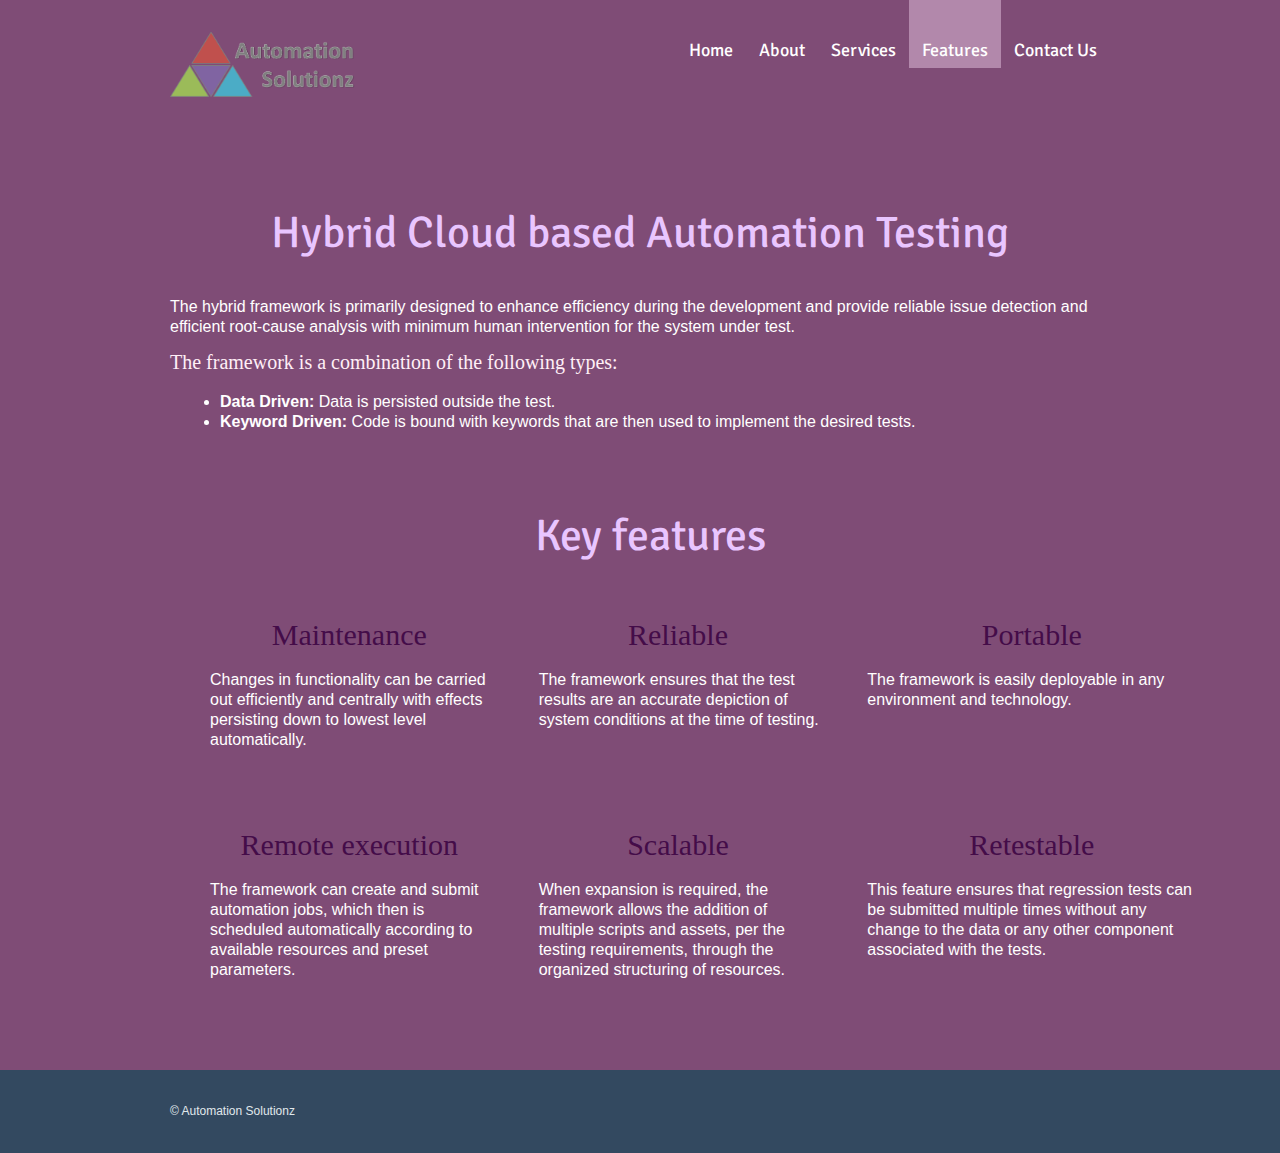
<file: AutomationSolutionzSite/hybrid.html>
<!DOCTYPE HTML PUBLIC "-//W3C//DTD HTML 4.01 Transitional//EN"
        "http://www.w3.org/TR/html4/loose.dtd">
<html>
<head>
    <title>Automationz Solutionz</title>
    link rel="icon" href="images/Logo.ico">
    <link rel="shortcut icon" href="images/Logo.ico" />
    <link rel="stylesheet" href="css/style.css">
</head>
<body class="">
<header class="page4">
    <div class="container_12">
        <div class="grid_12">
            <p id="top_image"><img src="images/logo_main.png" alt="Gerald Harris attorney at law" width="200px"></a></p>
            <div class="menu_block">
                <nav class="">
                    <ul class="sf-menu">
                        <li class="current men"><a href="index.html">Home </a> <strong class="hover"></strong></li>
                        <li class="men1"><a href="index.html#page2">About</a><strong class="hover"></strong></li>
                        <li class=" men2"><a href="index.html#page3">Services</a> <strong class="hover"></strong></li>
                        <li class=" men3"><a href="index.html#page4">Features</a> <strong class="hover"></strong></li>
                        <li class=" men4"><a href="index.html#page5">Contact Us</a> <strong class="hover"></strong></li>
                    </ul>
                </nav>
                <div class="clear"></div>
            </div>
        </div>
        <div class="clear"></div>
    </div>
</header>
<div id="web_based" class="content">
    <div class="container_12">
        <div class="grid_12">
            <div class="slogan">
                <h3>Hybrid Cloud based Automation Testing</h3>
                <div class="text4">
                    The hybrid framework is primarily designed to enhance efficiency during
                    the development and provide reliable issue detection and efficient root-cause analysis with minimum human intervention
                    for the system under test.
                    <h5>The framework is a combination of the following types:</h5><br/>
                    <ul id="intend">
                        <li><b>Data Driven:</b> Data is persisted outside the test.</li>
                        <li><b>Keyword Driven:</b> Code is bound with keywords that are then used to implement the desired tests.</li>
                    </ul>

                </div>
            </div>
            <div class="grid_12">
            <div class="slogan">
                <h3>Key features</h3>
                <div class="cell3_h">
                    <div class="cell2_h">
                        <div class="cell1_h">
                            <div class="cell2a">
                                <div class="cell3a">
                                    <h4 align="left">Portable </h4>
                                  <div class="text4">
                                      The framework is easily deployable in any environment and technology.
                                  </div>
                                </div>
                                <h4 align="left">Reliable</h4>
                                <div class="text4">
                                    The framework ensures that the test results are an accurate depiction of system conditions at the time of testing.
                                </div>
                            </div>

                            <h4 align="left">Maintenance</h4>
                            <div class="text4">
                                Changes in functionality can be carried out efficiently and centrally with effects persisting down to lowest level automatically.
                            </div>
                        </div>
                    </div>
                </div>
                <br>
                <div class="cell3_h">
                    <div class="cell2_h">
                        <div class="cell1_h">
                            <div class="cell2a">
                                <div class="cell3a">
                                    <h4 align="left">Retestable </h4>
                                    <div class="text4">
                                        This feature ensures that regression tests can be submitted multiple times without any change to the data
                                        or any other component associated with the tests.
                                    </div>
                                </div>
                                <h4 align="left">Scalable</h4>
                                <div class="text4">
                                    When expansion is required, the framework allows the addition of multiple scripts and assets, per the testing requirements,
                                    through the organized structuring of resources.
                                </div>
                            </div>

                            <h4 align="left">Remote execution</h4>
                            <div class="text4">
                                The framework can create and submit automation jobs, which then is scheduled automatically according to available resources and preset parameters.
                            </div>
                        </div>
                    </div>
                </div>
             </div>
                </div>

        </div>
    </div>

</div>
<footer>
    <div class="container_12">
        <div class="grid_12">
            <div class="copy">
                <a>&copy Automation Solutionz</a>
                <!--
                <a onClick="goToByScroll('page1'); return false;" href="#"><img src="images/footer_logo.png" alt=""></a>  &copy; 2013 | <a href="#">Privacy Policy</a> <br> Website designed by <a href="http://www.templatemonster.com/" rel="nofollow">TemplateMonster.com</a><br>Professional free website templates <a href="http://www.websitetemplatesonline.com" target="_blank">at www.websitetemplatesonline.com</a>.
						-->
            </div>
        </div>
        <div class="clear"></div>
    </div>
</footer>
</body>
</html>
</file>
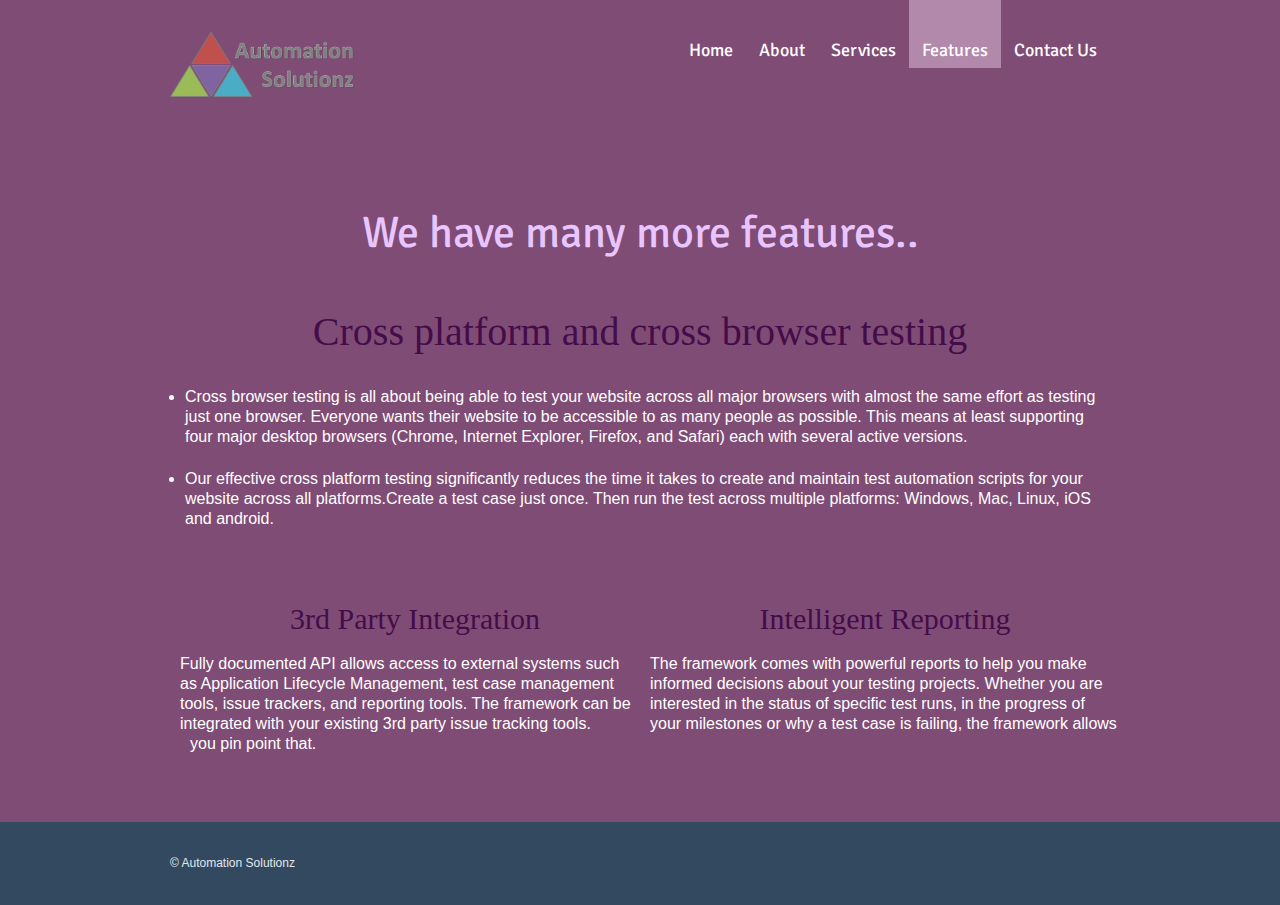
<file: AutomationSolutionzSite/others.html>
<!DOCTYPE HTML PUBLIC "-//W3C//DTD HTML 4.01 Transitional//EN"
        "http://www.w3.org/TR/html4/loose.dtd">
<html>
<head>
    <meta charset="utf-8">
    <title>Automationz Solutionz</title>
    link rel="icon" href="images/Logo.ico">
    <link rel="shortcut icon" href="images/Logo.ico" />
    <link rel="stylesheet" href="css/style.css">
</head>
<body class="">
<header class="page4">
    <div class="container_12">
        <div class="grid_12">
            <p id="top_image"><img src="images/logo_main.png" alt="Gerald Harris attorney at law" width="200px"></a></p>
            <div class="menu_block">
                <nav class="">
                    <ul class="sf-menu">
                        <li class="current men"><a href="index.html">Home </a> <strong class="hover"></strong></li>
                        <li class="men1"><a href="index.html#page2">About</a><strong class="hover"></strong></li>
                        <li class=" men2"><a href="index.html#page3">Services</a> <strong class="hover"></strong></li>
                        <li class=" men3"><a href="index.html#page4">Features</a> <strong class="hover"></strong></li>
                        <li class=" men4"><a href="index.html#page5">Contact Us</a> <strong class="hover"></strong></li>
                    </ul>
                </nav>
                <div class="clear"></div>
            </div>
        </div>
        <div class="clear"></div>
    </div>
</header>
<div id="web_based" class="content">
    <div class="container_12">
        <div class="grid_12">
            <h3>We have many more features..</h3>
            <div class="slogan">
                <h4 style="font-size: 40px;padding-bottom: 40px"> Cross platform and cross browser testing</h4>
                <ul class="feature_li">
                    <li class="text4">Cross browser testing is all about being able to test your website across all major browsers with almost the same effort as testing just one browser.
                        Everyone wants their website to be accessible to as many people as possible. This means at least supporting four major desktop browsers
                        (Chrome, Internet Explorer, Firefox, and Safari) each with several active versions.</li>
                    </br>
                    <li class="text4">Our effective cross platform testing significantly reduces the time it takes to create and maintain test automation scripts for your website across all platforms.Create a test case just once. Then run the test across multiple platforms: Windows, Mac, Linux, iOS and android. </li>

                </ul>
            </div>
            <div class="grid_12">
                <div class="slogan">
                    <div>
                        <div class="cell2_w">
                            <div class="cell1_w">
                                <h4>3rd Party Integration</h4>
                                <div class="text4"style="padding-right: 10px">
                                    Fully documented API allows access to external systems such as Application Lifecycle Management,
                                    test case management tools, issue trackers, and reporting tools. The framework can be integrated with your existing 3rd party issue tracking tools.
                                </div>
                            </div>

                                <h4>Intelligent Reporting</h4>
                            <div class="text4" style="padding-left: 10px">
                                The framework comes with powerful reports to help you make informed decisions about your testing projects. Whether you are
                                interested in the status of specific test runs, in the progress of your milestones or why a test case is failing, the framework allows you pin point that.
                            </div>
                            </br>
                            </br>
                        </div>
                    </div>
                </div>
            </div>
        </div>
    </div>
</div>
<footer>
    <div class="container_12">
        <div class="grid_12">
            <div class="copy">
                <a>&copy Automation Solutionz</a>
                <!--
                <a onClick="goToByScroll('page1'); return false;" href="#"><img src="images/footer_logo.png" alt=""></a>  &copy; 2013 | <a href="#">Privacy Policy</a> <br> Website designed by <a href="http://www.templatemonster.com/" rel="nofollow">TemplateMonster.com</a><br>Professional free website templates <a href="http://www.websitetemplatesonline.com" target="_blank">at www.websitetemplatesonline.com</a>.
						-->
            </div>
        </div>
        <div class="clear"></div>
    </div>
</footer>
</body>
</html>
</file>
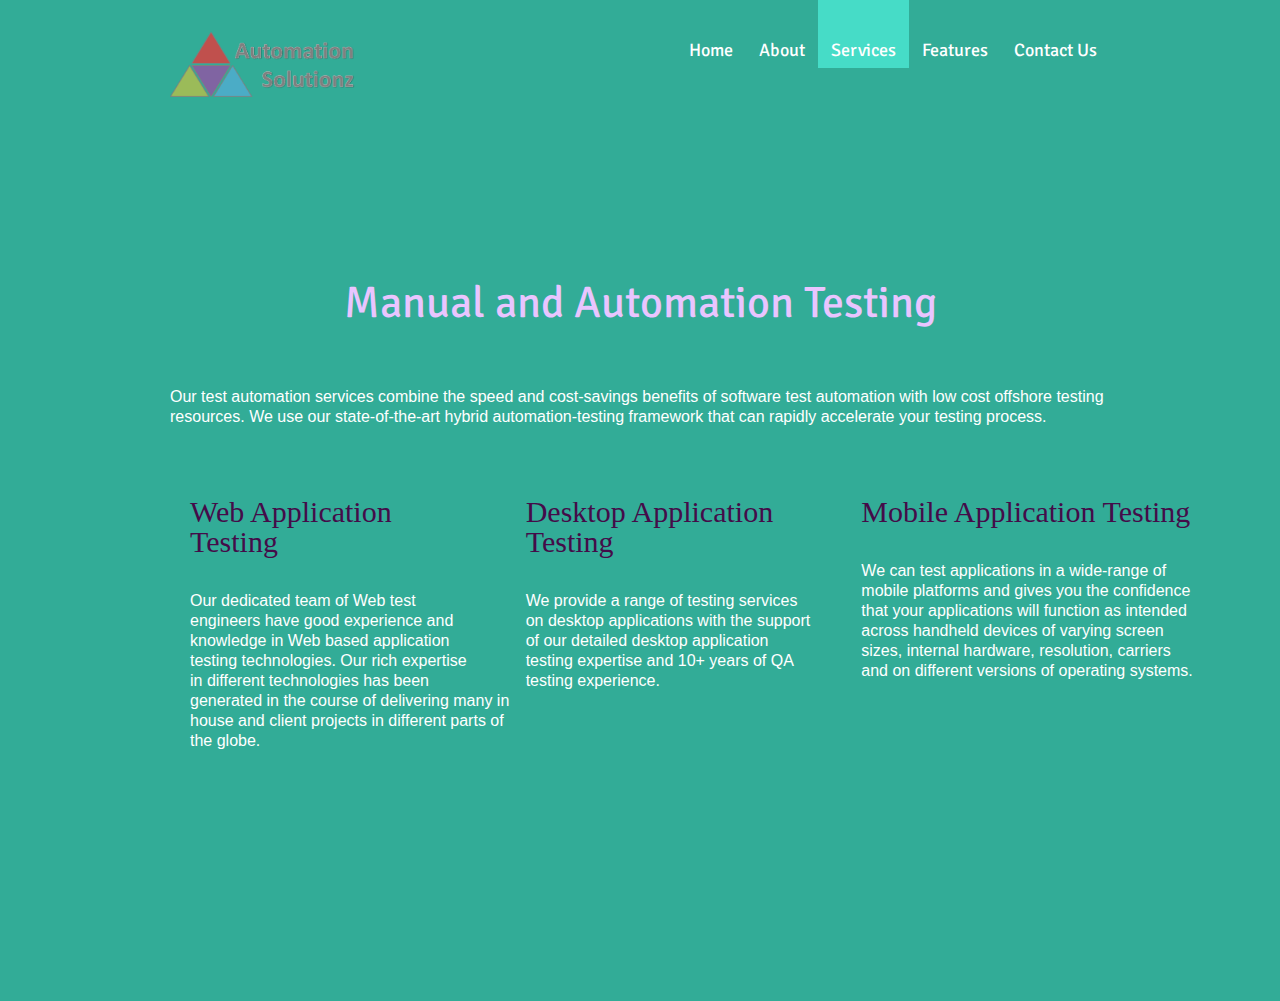
<file: AutomationSolutionzSite/service1.html>
<!DOCTYPE HTML PUBLIC "-//W3C//DTD HTML 4.01 Transitional//EN"
        "http://www.w3.org/TR/html4/loose.dtd">
<html>
<head>
    <meta charset="utf-8">
    <title>Manual and Automation Testing</title>
    link rel="icon" href="images/Logo.ico">
    <link rel="shortcut icon" href="images/Logo.ico" />
    <link rel="stylesheet" href="css/style.css">
</head>
<body class="">
<header class="page3">
    <div class="container_12">
        <div class="grid_12">
            <p id="top_image"><img src="images/logo_main.png" alt="Gerald Harris attorney at law" width="200px"></a></p>
            <div class="menu_block">
                <nav class="">
                    <ul class="sf-menu">
                        <li class="current men"><a href="index.html">Home </a> <strong class="hover"></strong></li>
                        <li class="men1"><a href="index.html#page2">About</a><strong class="hover"></strong></li>
                        <li class=" men2"><a href="index.html#page3">Services</a> <strong class="hover"></strong></li>
                        <li class=" men3"><a href="index.html#page4">Features</a> <strong class="hover"></strong></li>
                        <li class=" men4"><a href="index.html#page5">Contact Us</a> <strong class="hover"></strong></li>
                    </ul>
                </nav>
                <div class="clear"></div>
            </div>
        </div>
        <div class="clear"></div>
    </div>
</header>
<div id="page3" class="content">
    <div class="container_12">
        <div class="grid_12">
            <div class="slogan">
                <h3 style="padding-bottom: 50px">Manual and Automation Testing</h3>
                <div class="text4">
                    Our test automation services combine the speed and cost-savings benefits of software test automation with low cost offshore testing resources.
                    We use our state-of-the-art hybrid automation-testing framework that can rapidly accelerate your testing process.
                </div>
            </div>
        </div>

        <div>

            <div class="cell3_s">
                <div class="cell2_s">
                    <div class="cell1_s">
                        <div class="cell2a">
                            <div class="cell3a">
                                <h4>Mobile Application Testing</h4>
                                <br>
                                <div class="text4"> We can test applications in a wide-range of mobile platforms and gives you the confidence that your applications will function as intended
                                 across handheld devices of varying screen sizes, internal hardware, resolution, carriers and on different versions of operating systems.
                                </div>
                            </div>
                            <h4>Desktop Application Testing</h4>
                            <br>
                            <div class="text4"> We provide a range of testing services on desktop applications with
                                the support of our detailed desktop application testing expertise and 10+ years of QA testing experience.
                            </div>

                        </div>

                        <h4>Web Application Testing </h4>
                        <br>
                        <div class="text4">
                            Our dedicated team of Web test engineers have good experience and knowledge in Web based application testing technologies. Our rich expertise in different
                            technologies has been generated in the course of delivering many in house and client projects in different parts of the globe.
                        </div>
                    </div>
                </div>
            </div>
        </div>
    </div>
</div>

</body>
</html>
</file>
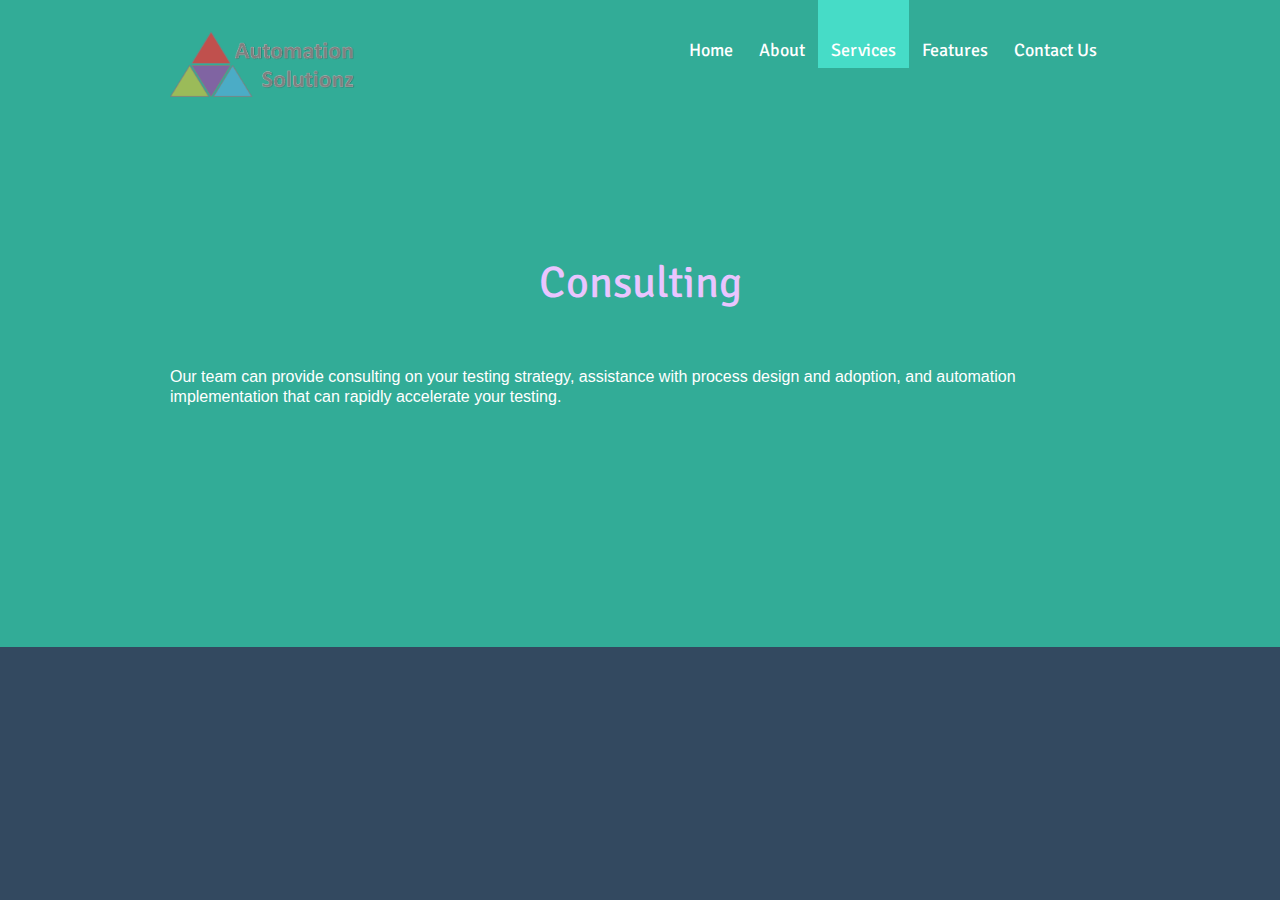
<file: AutomationSolutionzSite/service2.html>
<!DOCTYPE HTML PUBLIC "-//W3C//DTD HTML 4.01 Transitional//EN"
        "http://www.w3.org/TR/html4/loose.dtd">
<html>
<head>
    <meta charset="utf-8">
    <title>Consulting</title>
    link rel="icon" href="images/Logo.ico">
    <link rel="shortcut icon" href="images/Logo.ico" />
    <link rel="stylesheet" href="css/style.css">
</head>
<body class="">
<header class="page3">
    <div class="container_12">
        <div class="grid_12">
            <p id="top_image"><img src="images/logo_main.png" alt="Gerald Harris attorney at law" width="200px"></a></p>
            <div class="menu_block">
                <nav class="">
                    <ul class="sf-menu">
                        <li class="current men"><a href="index.html">Home </a> <strong class="hover"></strong></li>
                        <li class="men1"><a href="index.html#page2">About</a><strong class="hover"></strong></li>
                        <li class=" men2"><a href="index.html#page3">Services</a> <strong class="hover"></strong></li>
                        <li class=" men3"><a href="index.html#page4">Features</a> <strong class="hover"></strong></li>
                        <li class=" men4"><a href="index.html#page5">Contact Us</a> <strong class="hover"></strong></li>
                    </ul>
                </nav>
                <div class="clear"></div>
            </div>
        </div>
        <div class="clear"></div>
    </div>
</header>
<div id="page3" class="content">
    <div class="container_12">
        <div class="grid_12">
            <div class="slogan">
                <h3 style="padding-bottom: 50px;padding-top: 10px">Consulting</h3>
                <div class="text4">
                    Our team can provide consulting on your testing strategy,
                    assistance with process design and adoption, and automation implementation that can rapidly accelerate your testing.
                </div>
            </div>
        </div>
    </div>
</div>

</body>
</html>
</file>
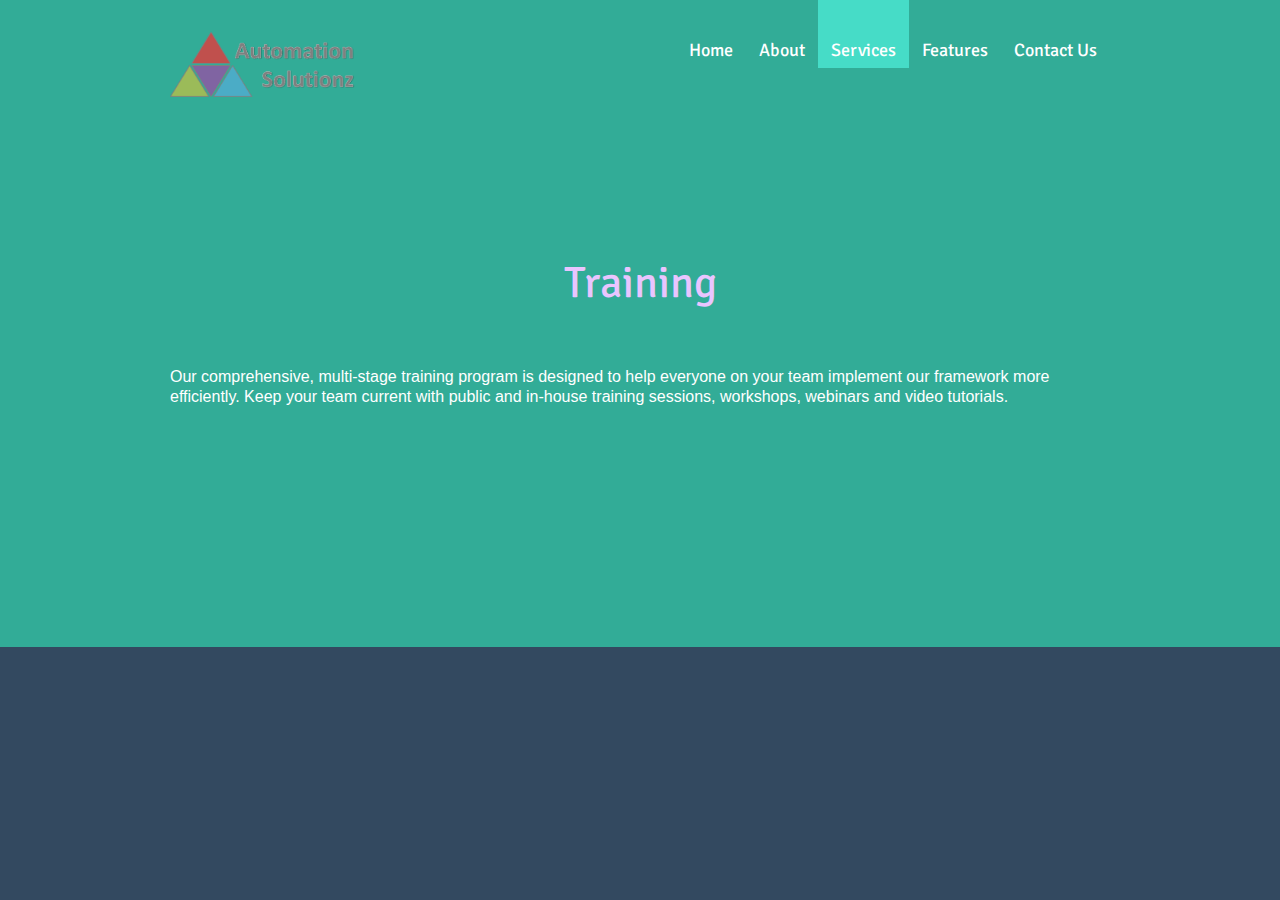
<file: AutomationSolutionzSite/service3.html>
<!DOCTYPE HTML PUBLIC "-//W3C//DTD HTML 4.01 Transitional//EN"
        "http://www.w3.org/TR/html4/loose.dtd">
<html>
<head>
    <meta charset="utf-8">
    <title>Training</title>
    link rel="icon" href="images/Logo.ico">
    <link rel="shortcut icon" href="images/Logo.ico" />
    <link rel="stylesheet" href="css/style.css">
</head>
<body class="">
<header class="page3">
    <div class="container_12">
        <div class="grid_12">
            <p id="top_image"><img src="images/logo_main.png" alt="Gerald Harris attorney at law" width="200px"></a></p>
            <div class="menu_block">
                <nav class="">
                    <ul class="sf-menu">
                        <li class="current men"><a href="index.html">Home </a> <strong class="hover"></strong></li>
                        <li class="men1"><a href="index.html#page2">About</a><strong class="hover"></strong></li>
                        <li class=" men2"><a href="index.html#page3">Services</a> <strong class="hover"></strong></li>
                        <li class=" men3"><a href="index.html#page4">Features</a> <strong class="hover"></strong></li>
                        <li class=" men4"><a href="index.html#page5">Contact Us</a> <strong class="hover"></strong></li>
                    </ul>
                </nav>
                <div class="clear"></div>
            </div>
        </div>
        <div class="clear"></div>
    </div>
</header>
<div id="page3" class="content">
    <div class="container_12">
        <div class="grid_12">
            <div class="slogan">
                <h3 style="padding-bottom: 50px;padding-top: 10px">Training</h3>
                <div class="text4">
                    Our comprehensive, multi-stage training program is designed to help everyone on your team implement our framework more efficiently.
                    Keep your team current with public and in-house training sessions, workshops, webinars and video tutorials.
                </div>
            </div>
        </div>
    </div>
</div>

</body>
</html>
</file>
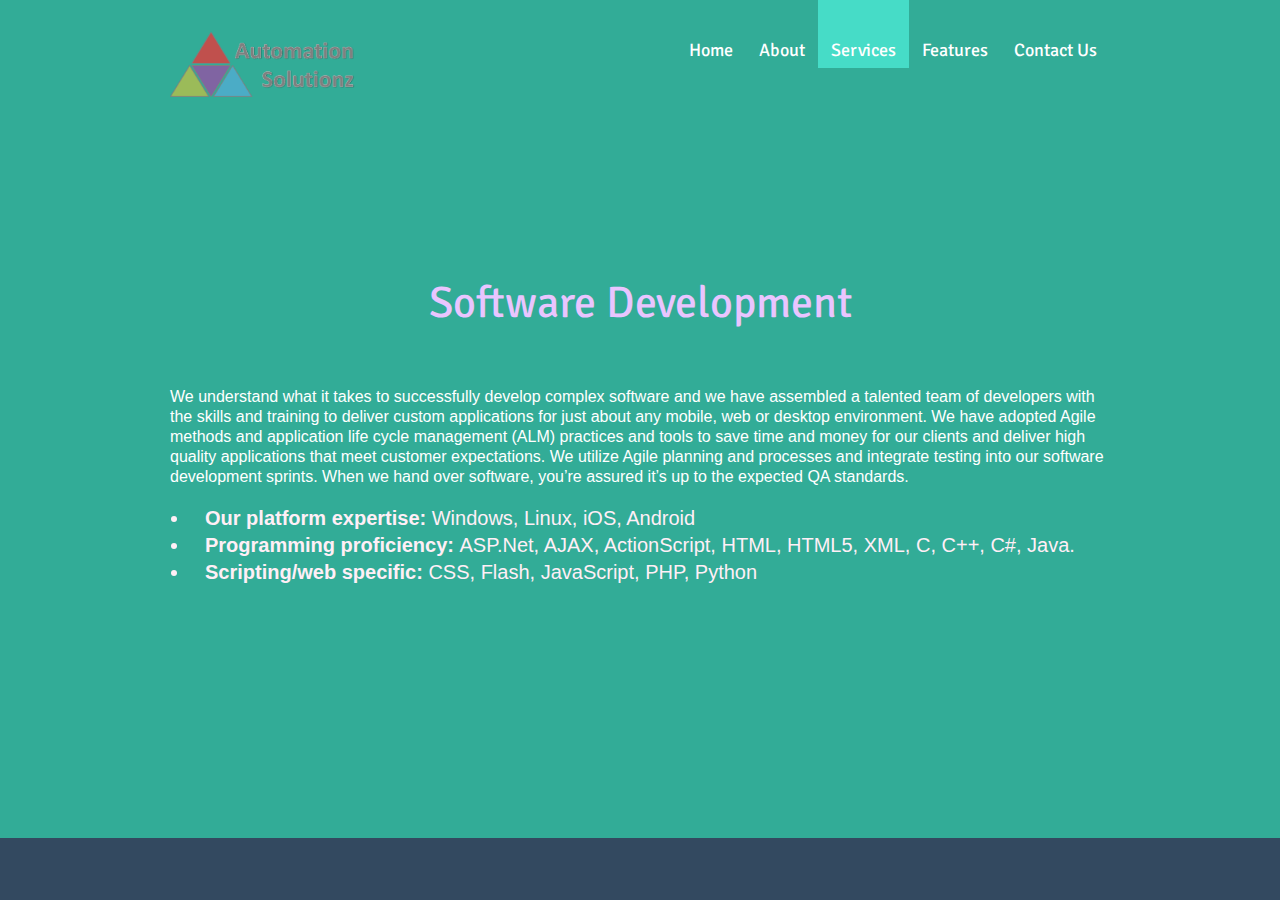
<file: AutomationSolutionzSite/service4.html>
<!DOCTYPE HTML PUBLIC "-//W3C//DTD HTML 4.01 Transitional//EN"
        "http://www.w3.org/TR/html4/loose.dtd">
<html>
<head>
    <meta charset="utf-8">
    <title>Software Development </title>
    link rel="icon" href="images/Logo.ico">
    <link rel="shortcut icon" href="images/Logo.ico" />
    <link rel="stylesheet" href="css/style.css">
</head>
<body class="">
<header class="page3">
    <div class="container_12">
        <div class="grid_12">
            <p id="top_image"><img src="images/logo_main.png" alt="Gerald Harris attorney at law" width="200px"></a></p>
            <div class="menu_block">
                <nav class="">
                    <ul class="sf-menu">
                        <li class="current men"><a href="index.html">Home </a> <strong class="hover"></strong></li>
                        <li class="men1"><a href="index.html#page2">About</a><strong class="hover"></strong></li>
                        <li class=" men2"><a href="index.html#page3">Services</a> <strong class="hover"></strong></li>
                        <li class=" men3"><a href="index.html#page4">Features</a> <strong class="hover"></strong></li>
                        <li class=" men4"><a href="index.html#page5">Contact Us</a> <strong class="hover"></strong></li>
                    </ul>
                </nav>
                <div class="clear"></div>
            </div>
        </div>
        <div class="clear"></div>
    </div>
</header>
<div id="page3" class="content">
    <div class="container_12">
        <div class="grid_12">
            <div class="slogan">
                <h3 style="padding-bottom: 50px">Software Development</h3>
                <div class="text4">
                    We understand what it takes to successfully develop complex software and we have assembled a talented team of developers with the skills and training to deliver custom applications for just about any mobile, web or desktop environment. We have adopted Agile methods and application life cycle management (ALM) practices and tools to save time and money for our clients and deliver high quality applications that meet customer expectations. We utilize Agile planning
                    and processes and integrate testing into our software development sprints. When we hand over software, you’re assured it’s up to the expected QA standards.
                </div>
                <ul class="about_us">
                    <li class="feature_li"><b>Our platform expertise: </b>Windows, Linux, iOS, Android</li>
                    <li class="feature_li"><b>Programming proficiency: </b>ASP.Net, AJAX, ActionScript, HTML, HTML5, XML, C, C++, C#, Java.</li>
                    <li class="feature_li"><b>Scripting/web specific: </b>CSS, Flash, JavaScript, PHP, Python</li>

                </ul>
            </div>
        </div>
    </div>
</div>

</body>
</html>
</file>
<file: AutomationSolutionzSite/css/camera.css>
/**************************
*
*	GENERAL
*
**************************/



.slider_wrapper {
	overflow: hidden;
	position: relative;
	z-index: 0;
	width: 940px;
	height: 376px;

}

.camera_target_content {
	overflow: visible !important;

}

.camera_wrap {
	overflow: hidden;
	display: none;
	position: relative;
	overflow: visible !important;
	z-index: 0;
	margin-bottom: 0 !important;
}

.camera_wrap img {
	max-width: 10000px;
}

.camera_fakehover {
	height: 100%;
	min-height: 60px;
	position: relative;
	width: 100%;
	z-index: 1;
}
.camera_wrap {
	width: 100%;
}
.camera_src {
	display: none;
}
.cameraCont, .cameraContents {
	height: 100%;
	position: relative;
	width: 100%;
	z-index: 1;
}
.cameraSlide {
	bottom: 0;
	left: 0;
	position: absolute;
	right: 0;
	top: 0;
	width: 100%;
}
.cameraContent {
	bottom: 0;
	display: none;
	left: 0;
	position: absolute;
	right: 0;
	top: 0;
	width: 100%;
}
.camera_target {
	bottom: 0;
	height: 100%;
	left: 0;
	overflow: hidden;
	position: absolute;
	right: 0;
	text-align: left;
	top: 0;
	width: 100%;
	z-index: 0;
}
.camera_overlayer {
	bottom: 0;
	height: 100%;
	left: 0;
	overflow: hidden;
	position: absolute;
	right: 0;
	top: 0;
	width: 100%;
	z-index: 0;
}
.camera_target_content {
	bottom: 0;
	left: 0;
	overflow: hidden;
	position: absolute;
	right: 0;
	top: 0;
	z-index: 2;
}
.camera_target_content .camera_link {
    background: url(../images/blank.gif);
	display: block;
	height: 100%;
	text-decoration: none;
}
.camera_loader {
    background: #fff url(../images/camera-loader.gif) no-repeat center;
	background: rgba(255, 255, 255, 0.9) url(../images/camera-loader.gif) no-repeat center;
	border: 1px solid #ffffff;
	border-radius: 18px;
	height: 36px;
	left: 50%;
	overflow: hidden;
	position: absolute;
	margin: -18px 0 0 -18px;
	top: 50%;
	width: 36px;
	z-index: 3;
}

.camera_nav_cont {
	height: 65px;
	overflow: hidden;
	position: absolute;
	right: 9px;
	top: 15px;
	width: 120px;
	z-index: 4;
}
.camerarelative {
	overflow: hidden;
	position: relative;
}
.imgFake {
	cursor: pointer;
}
.camera_commands > .camera_stop {
	display: none;	
}


.slide_wrapper .camera_prev{
	background: url(../images/prevnext_bg.png) 0 0 repeat;
	width: 70px;	
	top: 0 !important;
	height: auto !important;
	bottom: 0;
	left: -80px;
	display: block;
	position: absolute;
	opacity: 1 !important;
	transition: 0.5s ease;
	-o-transition: 0.5s ease;
	-webkit-transition: 0.5s ease;
}

.slide_wrapper .camera_prev>span {
	background: url(../images/prev.png) center 0 no-repeat;
	top: 50%;
		
	margin-top: -10px;
	position: absolute;
	display: block;
	height: 20px;
	left: 0;
	right: 0;
}

.slide_wrapper .camera_next>span {
	background: url(../images/next.png) center 0 no-repeat;
	top: 50%;
	margin-top: -10px;
	position: absolute;
	display: block;
	left: 0;
	right: 0;
	height: 20px;
}



.slide_wrapper .camera_next {
	background: url(../images/prevnext_bg.png) 0 0 repeat;
	width: 70px;	
	top: 0  !important;
	bottom: 0;
	height: auto !important;

	right: -80px;
	display: block;
	position: absolute;
	opacity: 1 !important;
	transition: 0.5s ease;
	-o-transition: 0.5s ease;
	-webkit-transition: 0.5s ease;
}

.camera_thumbs_cont {
	z-index: 999;
	position: relative;
}


.camera_thumbs_cont > div {
	float: left;
	width: 100%;

}
.camera_thumbs_cont ul {
	overflow: hidden;
	position: relative;
	margin: 0 !important;
	margin-left: -80px !important;
	margin-top: -35px !important;
	text-align: center;
	background-color: #b8684f;
}
.camera_thumbs_cont ul li {
	
	display: inline;
}
.camera_thumbs_cont ul li > img {
	cursor: pointer;
	vertical-align:bottom;
	transition: 0.5s ease;
	-o-transition: 0.5s ease;
	-webkit-transition: 0.5s ease;
}
.camera_clear {
	display: block;
	clear: both;
}
.showIt {
	display: none;
}
.camera_clear {
	clear: both;
	display: block;
	height: 1px;
	margin: -1px 0 25px;
	position: relative;
}



.caption {
	left: 0px;
	right: 0px;
	top: 0;
	bottom: 0;
	position: absolute;
	z-index: 1 !important;

}




.pagination  {
	display: block;
	position: absolute;
	left: 50%;
	bottom: 73px;
	width: 178px;
	height: 32px;
	margin-left: -89px;
	overflow: hidden;
	right: 0;
	z-index: 999;
	text-align: left;

}

.camera_pag_ul {
 	overflow: hidden;


}

.pagination li {
	float: left;
}

.pagination li+li {
	margin-left: 16px;
}

.pagination li a {
	display: block;
	width: 32px;
	cursor: pointer;
	height: 32px;
	background: url(../images/pagination.png) right 0 no-repeat;
	overflow: hidden;
	color: transparent;
	text-indent: -100px;
	transition: 0s ease;
	-o-transition: 0s ease;
	-webkit-transition: 0s ease;
}

.pagination li a:hover, .pagination li.current a {
	background-position: 0 0;
	cursor: pointer;
}
/**************************
*
*	COLORS & SKINS
*
**************************/
/**************************


.camera_prev {
	display: block;
	position: absolute;
	background: url(../images/prevnext.png) 0 0 no-repeat;
	width: 48px;
	height: 48px;
	top: 19px;
	right: 92px;
	z-index: 999;
	opacity:  1 !important;
	transition: 0s ease;
	-o-transition: 0. ease;
	-webkit-transition: 0s ease;
}


.camera_next {
	right: 40px;
	display: block;
	position: absolute;
	background: url(../images/prevnext.png) right bottom no-repeat;
		width: 48px;
	height: 48px;
	top: 19px;
	right: 42px;
	z-index: 999;
	transition: 0s ease;
	-o-transition: 0s ease;
	-webkit-transition: 0s ease;
	opacity: 1 !important;

}


.camera_next:hover {
	cursor: pointer;
	background-position: right 0;
}

.camera_prev:hover {
	cursor: pointer;
	background-position: 0 bottom;
}


**************************/
</file>
<file: AutomationSolutionzSite/css/form.css>
/****Form****/

#form {
padding-top: 6px;
}

#form input {
	color:#39596e;
	 border: 1px solid #3c7f9f;
	 padding: 4px 12px 9px;
	background-color: #c2e8f4;
	width: 100%;
	height: 31px;
	float:left;
	font: 13px/18px  Arial, Helvetica, sans-serif;
	box-sizing: border-box;
	-moz-box-sizing: border-box; /*Firefox 1-3*/
	-webkit-box-sizing: border-box; /* Safari */
}

#form textarea {
	color:#39596e;
	height: 170px;
	overflow: auto;
	background-color: #c2e8f4;
	 border: 1px solid #3c7f9f;
	 padding: 12px 12px 9px;
	width: 100%;
	position: relative;
	resize:none;
	box-sizing: border-box;
	-moz-box-sizing: border-box; /*Firefox 1-3*/
	-webkit-box-sizing: border-box; /* Safari */
	float:left;
	font: 13px/18px  Arial, Helvetica, sans-serif;
	margin: 0;
	
}
#form label {
	position:relative;
	display: block;
	min-height: 51px;
	width: 185px;
	float: left;
}


.email {
	margin-left: 10px;
}






#form .error, #form .empty {
	color: #FF0000;
	display: none;
	font-size: 11px;
	line-height:14px;
	width:auto;
	position: absolute;
	z-index: 999;
	right: 5px;
	bottom: 4px;
	float:left;
}

#form .message .error, #form .message .empty {
	bottom: -16px;
}

#form .error-empty {
	display:none;
	float:left;
}

.btns {
	position:relative;
	padding-top: 20px;
	text-align: center;

}


.btns a {
	display: inline-block;
	font-size: 19px;
	line-height: 18px;
	background-color: #f17c72;
	border: 1px solid #b76058;
	min-width: 107px;
	padding: 5px 10px 6px;
	color: #fff;
	cursor: pointer;
}

.btns a:hover {
	background-color: #c2e8f4;
	border-color: #3c7f9f;
	color: #39596e;
}

#form .message {
	width: 100%;
}

#form .btns span {
	display: inline-block;
	width: 13px;
}


.message br {
	height: 0;
	line-height: 0;
}

#form .success {
	display: none;
	position: absolute;
	width: 100%;
	color:#39596e;

	 border: 1px solid #3c7f9f;

	background-color: #c2e8f4;

	text-align: center;
	padding: 20px 10px;
	z-index: 999;
	box-sizing: border-box;
	-moz-box-sizing: border-box; /*Firefox 1-3*/
	-webkit-box-sizing: border-box; /* Safari */
}



.success_wrapper {
	position: relative;	
}
</file>
<file: AutomationSolutionzSite/css/ie.css>
@import url(//fonts.googleapis.com/css?family=Signika:400);
@import url(//fonts.googleapis.com/css?family=Signika:300);
@import url(//fonts.googleapis.com/css?family=Signika:600);
@import url(//fonts.googleapis.com/css?family=Signika:700);



.box img { behavior:url(js/PIE.htc); position:relative;}

.socials a:hover, .socials1 a:hover {
	filter:progid:DXImageTransform.Microsoft.Alpha(opacity=50);

}
</file>
<file: AutomationSolutionzSite/carousel.css>
/* GLOBAL STYLES
-------------------------------------------------- */
/* Padding below the footer and lighter body text */

body {
  padding-bottom: 40px;
  padding-left:30px;
  padding-right:30px;
  color: #5a5a5a;
}



/* CUSTOMIZE THE NAVBAR
-------------------------------------------------- */

/* Special class on .container surrounding .navbar, used for positioning it into place. */
.navbar-wrapper {
  position: absolute;
  top: 0;
  right: 0;
  left: 0;
  z-index: 20;
}

/* Flip around the padding for proper display in narrow viewports */
.navbar-wrapper .container {
  padding-right: 0;
  padding-left: 0;
}
.navbar-wrapper .navbar {
  padding-right: 15px;
  padding-left: 15px;
}


/* CUSTOMIZE THE CAROUSEL
-------------------------------------------------- */

/* Carousel base class */
.carousel {
  height: 500px;
  margin-bottom: 60px;
}
/* Since positioning the image, we need to help out the caption */
.carousel-caption {
  z-index: 10;
}
h1{
color: #191729;
}
/* Declare heights because of positioning of img element */
.carousel .item {
  height: 500px;
  background-color: #777;
}
.carousel-inner > .item > img {
  position: absolute;
  top: 0;
  left: 0;
  padding-left:15px;
  min-width: 100%;
  height: 500px;
}



/* MARKETING CONTENT
-------------------------------------------------- */

/* Pad the edges of the mobile views a bit */
.marketing {
  padding-right: 15px;
  padding-left: 15px;
}

/* Center align the text within the three columns below the carousel */
.marketing .col-lg-4 {
  margin-bottom: 20px;
  text-align: center;
}
.marketing h2 {
  font-weight: normal;
}
.marketing .col-lg-4 p {
  margin-right: 10px;
  margin-left: 10px;
}


/* Featurettes
------------------------- */

.featurette-divider {
  margin: 80px 0; /* Space out the Bootstrap <hr> more */
}

/* Thin out the marketing headings */
.featurette-heading {
  font-weight: 300;
  line-height: 1;
  letter-spacing: -1px;
}



/* RESPONSIVE CSS
-------------------------------------------------- */

@media (min-width: 768px) {

  /* Remove the edge padding needed for mobile */
  .marketing {
    padding-right: 0;
    padding-left: 0;
  }

  /* Navbar positioning foo */
  .navbar-wrapper {
    margin-top: 20px;
  }
  .navbar-wrapper .container {
    padding-right: 15px;
    padding-left:  15px;
  }
  .navbar-wrapper .navbar {
    padding-right: 0;
    padding-left:  0;
  }

  /* The navbar becomes detached from the top, so we round the corners */
  .navbar-wrapper .navbar {
    border-radius: 4px;
  }

  /* Bump up size of carousel content */
  .carousel-caption p {
    margin-bottom: 20px;
    font-size: 21px;
    line-height: 1.4;
  }

  .featurette-heading {
    font-size: 50px;
  }
}

@media (min-width: 992px) {
  .featurette-heading {
    margin-top: 120px;
  }
}
</file>
<file: AutomationSolutionzSite/css/style.css>
/**/
@import url(//fonts.googleapis.com/css?family=Signika:400,300,600,700);
/* 'Signika', sans-serif */

@import "../css/reset.css";
@import "../css/grid.css";
@import "../css/superfish.css";

input {
	outline:  none !important;
}


html {
	width: 100%;
}

 a[href^="tel:"] {
color: inherit;
text-decoration:none;
}

* {
	-webkit-text-size-adjust: none;
}


body {
	font: 13px/19px  Arial, Helvetica, sans-serif;
	color:#ecedef;
	position:relative;
	min-width:960px;
	background: #334960;
}

.ic {
	border:0;
	float:right;
	background:#fff;
	color:#f00;
	width:50%;
	line-height:10px;
	font-size:10px;
	margin:-220% 0 0 0;
	overflow:hidden;
	padding:0
}

h1, h2, h3, h4, h5, h6 {
	font-weight: normal;
	font-family: 'Signika', sans-serif;
	color: #e9c5ff;
}

h2 {
	font-size: 60px;
	padding-top: 101px;
	line-height: 60px;
	text-align: center;
}

h3 {
	font-size: 44px;
	line-height: 48px;
    padding-top: 30px;

}
h4 {
    font-size: 30px;
    font-family: 'Georgia',serif;
    line-height: 30px;
    padding-top: 20px;
    padding-bottom: 15px;
    text-align: left;
    color: #440c49;

}
h5 {
    font-size: 20px;
    font-family: serif;
    line-height: 20px;
    padding-top: 15px;
    text-align: left;
    color: #ffeff6;

}

p {
	margin-bottom: 19px;
}

img {
	max-width: 100%;
}

address {
	font-style: normal;
}
.about_us {
	padding: 10px;
	margin: 10px;
    color: #ffeff6;
   list-style-type:disc;
}

.about_li {
    font-size: 16px;
    line-height: 20px;
    text-align: left;
}
.feature_li {
    font-size: 20px;
    line-height: 22px;
    text-align: left;
    padding-bottom: 5px;
    list-style-type:disc;
    padding-left: 15px;
}

/*links*/

a {
	text-decoration: none;
	color: inherit;
	outline: none;
	transition: 0.5s ease;
	-o-transition: 0.5s ease;
	-webkit-transition: 0.5s ease;
}

a:hover {
	color: #334960;
	
}

/*preclass*/

.mb0 {
	margin-bottom: 0px !important;
}
.m0 {
	margin: 0 !important;
}


.pad0 {
	padding: 0 !important;
}


.pt0 {
	padding-top: 0;
}

.img_inner {
	max-width: 100%;
	 -moz-box-sizing: border-box;
 -webkit-box-sizing: border-box;
 -o-box-sizing: border-box;
 box-sizing: border-box;
 position: relative;
}

.fleft {
	float: left;
	margin-right: 20px;
	margin-top: 3px;
	margin-bottom: 22px;
}

.fright {
	float: right !important;	
}

.upp {
	text-transform: uppercase;
}

.alright {
	text-align: right;
}
.center {
	text-align: center;
}
.wrapper, .extra_wrapper {
	overflow: hidden;
}
.clear {
	float: none !important;
	clear: both;
}



/*header*/

header {
	display: block;
	position: fixed;
	z-index: 999;
	left: 0;
	right: 0;
	padding-bottom: 20px;
	top: 0;
	overflow: hidden;
	background-color: #334960;
	transition: 0.2s ease;
	-o-transition: 0.1s ease;
	-webkit-transition: 0.2s ease;

}

#top_image{
    padding-top: 28px;
    float: left;
    z-index: 999;

}



h1 {
	padding-top: 28px;
	float: left;
	z-index: 999;

}
header h1 a {
	display: block;
	overflow: hidden;
	width: 108px;
	height: 43px;
	text-indent: -999px;
	transition: 0s ease;
	-o-transition: 0s ease;
	-webkit-transition: 0s ease;
}

header h1 a img {
	display: block;	
}

/*Content*/
.content {
	padding-top: 125px;
	text-align: center;
	position: relative;
}


.content:after {
	display: block;
	position: absolute;
	content: '';
	z-index: 1;
	width: 0px;
height: 0px;
border-style: solid;
border-width: 37px 50px 0 50px;
border-color: #334960 transparent transparent transparent;
	left: 50%;
	margin-left: -50px;
	top: 0;

}

#page3:after {
	border-color: #f17c72 transparent transparent transparent;

}

#page4:after {
	border-color: #32ac97 transparent transparent transparent;

}

#page5:after {
	border-color: #7f4c76 transparent transparent transparent;

}

.tm_link {
	color: #fd2614;
}

.tm_link:hover {
	color: #fff;
}

#page1 {
	padding-bottom: 191px;
}

header.page1 .men .hover{
	top: 0;
}

header.page2 .men1 .hover{
	top: 0;
}

header.page3 .men2 .hover{
	top: 0;
}

header.page4 .men3 .hover{
	top: 0;
}

header.page5 .men4 .hover{
	top: 0;
}

#page2 {
	background-color: #f17c72;
	padding-top: 150px;
	padding-bottom: 150px;
}

header.page2 {
	background-color: #f17c72;
}

header.page2 .hover {
	background-color: #e6655e;
}



#page3 {
	background-color: #32ac97;
	padding-top: 230px;
}

header.page3{
	background-color: #32ac97;
}

header.page3 .hover {
	background-color: #46dcc7;
}

#page4 {
	background-color: #7f4c76;
}

header.page4{
	background-color: #7f4c76;
}

header.page4 .hover {
	background-color: #b288ab;
}

#page5 {
	background-color: #3f9fc9;
}

header.page5{
	background-color: #3f9fc9;
}

header.page5 .hover {
	background-color: #37637f;
}

.content {
}

.slogan h3 {
	margin-bottom: 10px;
}

#page2 h3 span {
	background-color: #2aae96;
}

#page2 h3 span, #page2 h3 em {
	display: inline-block;
	padding: 0 3px;
}

#page2 h3 em {
	font-style: normal;
	background-color: #7f4c76;
}

.socials {
	padding-top: 45px;
	text-align: center;
	font-size: 0;
	line-height: 0;
}

.socials a {
	display: inline-block;
	font-size: 0;
	line-height: 0;
	width: 69px;
	height: 69px;
	background: url(../images/socials.png) 0 0 no-repeat;
}

.socials a:hover {
	opacity: 0.5;
}

.socials a+a {
	margin-left: 18px;
	background-position: -87px 0;
}

.socials a+a+a {
	background-position: -175px 0;
	margin-left: 19px;
}

.socials a+a+a+a {
	background-position: right 0;
}

.text1 {
	font-size: 16px;
	line-height: 20px;
    color:#e9c5ff;
}
.text2 {
    font-style: normal;
    text-shadow: 1px 1px #D390FF;
    color: #ffeff6;
    font-size:large;
}
.text3 {
    font-size:18px;
    line-height: 20px;
    text-align: center;
    color: #ffeff6;
}
.text4 {
    font-size: 16px;
    line-height: 20px;
    text-align: left;
    color: #FFFFFF;
}


.box {
	background-color: #e6655e;
	border: 3px solid #f4948b;
	padding: 23px 0 24px;
	border-top-width: 4px;
	border-bottom-width: 4px;
}

.box img {
	border: 3px solid #f4948b;
	border-radius: 500px;
	margin-bottom: 19px;
}

.box .text1 {
	margin-bottom: 1px;
}

.slogan {
	margin-bottom:50px;
}

.slogan1 {
    margin-bottom:0px;
}
.slogan1 h3{
    margin-bottom:0px;
    margin-top: 0px;
}

.socials1 {
	margin-top: 19px;
	padding-top: 24px;
	border-top: 2px solid #2aae96;
	text-align: center;
	font-size: 0;
	line-height: 0;
}

.socials1 a {
	display: inline-block;
	font-size: 0;
	line-height: 0;
	width: 31px;
	height: 31px;
	background: url(../images/soc1.png) 0 0 no-repeat;
}

.socials1 a:hover {
	opacity: 0.5;
}

.socials1 a+a {
	width: 32px;
	margin-left: 8px;
	background-position: -39px 0;
}

.socials1 a+a+a {
	background-position: -79px 0;
}

.socials1 a+a+a+a {
	background-position: right 0;
}

#page3  {
	padding-bottom: 190px;
}

#page3 .box {
	color: #fff;
	background-color: #46dcc7;
	border-color: #99d6cb;
	padding: 22px 15px 27px;
}

#page3 .box img {
	margin-bottom: 21px;
	border-color: #c8f5ee;
	background-color: #334960;
}

#page3 .box .text1 {
	margin-bottom: 16px;
}

#page4 {
	padding-top: 231px;
	padding-bottom: 186px;
}

#page4  h3 {
	margin-bottom: 108px;
}
#web_based {
    padding-top: 160px;
    padding-bottom: 30px;
    background-color: #7f4c76;
    float:inherit;
}
#web_based h3 {
    margin-bottom: 40px;
}
#web_based h4 {
    color: #440c49;
    text-align: center;
    padding-bottom: 20px;
}
#intend {
    text-align: left;
    list-style-type: disc;
    padding-left: 50px;
}
.table_data {
    padding-top: 60px;
    padding-right: 30px;
    text-align: left;
    width: 50%;
}
.table_row {
    padding-bottom: 80px;
    padding-bottom: 20px;
}


.companies img {
	margin-bottom: 19px;
}

.companies .text1 {
	margin-bottom: 9px;
}

.companies a {
	display: inline-block;
	color: #b288ab;
	padding-right: 20px;
	margin-top: 14px;
    align-content: center;
}
.companies h5 {
    color: #FFFFFF;
    align-content: center;
}

.companies a:hover {
	color: #fff;
}

.companies .clear {
	height: 114px;
}

#page5 {
	padding-top: 230px;
	padding-bottom: 190px;
}

#page5 .slogan {
	margin-bottom: 110px;
}
/****Map***/

.map {
	text-align: left;
	overflow: hidden;
	padding-top: 5px;
}

.map .text1 {
	margin-bottom: 39px;
	color: #fff;
}
.map figure {
	position: relative;
	top: 7px;
	border: 1px solid #3c7f9f;
	width: 100%;
		 -moz-box-sizing: border-box;
 -webkit-box-sizing: border-box;
 -o-box-sizing: border-box;
 box-sizing: border-box;
 display: block;

}
.map figure iframe {
	width: 100%;
	height: 218px;
	max-width: 100%;
}

.map a {
	color: #373b47;
}

.map a:hover {
	color: #fff;
}

.map address {
	overflow: hidden;
	font-size: 14px;
	line-height: 21px;

}



address dt {
	margin-bottom: 63px;
}


address dd span {
	min-width: 85px;
	display: inline-block;
	text-align: left;
}

/*******About us page columns*****/
.header_too {
    height: 80px;
    background: #f17c72;
    text-align: center;
    color: #e9c5ff;
}
.cell3 {
    width:100%;
    background: #f17c72;
    float:left;
    margin:0;
    padding-left: 30px;
}
.cell2 {
    width:70%;
    float:left;
    background: #f17c72;


}
.cell1 {
    width:50%;
    background:#f17c72;
    float:left;

}
.cell2a, .cell3a {
    float:right;
    position:relative;
    width:100%;
    margin-right:-99.9%;
    padding-left: 50px;
}

/*******Hybrid testing page*******/

.cell3_h {
    width:100%;
    background: #7f4c76;
    float:left;
    margin:0;
    padding-left: 30px;
    padding-bottom: 20px;
}
.cell2_h {
    width:70%;
    float:left;
    background: #7f4c76;
    padding-bottom: 20px;

}
.cell1_h {
    width:50%;
    background:#7f4c76;
    float:left;
    padding-bottom: 20px;
}
.cell3_s {
    width:100%;
    background: #32ac97;
    float:left;
    margin:0;
    padding-left: 30px;
    padding-bottom: 20px;
}
.cell2_s {
    width:70%;
    float:left;
    background: #32ac97;
    padding-bottom: 20px;

}
.cell1_s {
    width:50%;
    background:#32ac97;
    float:left;
    padding-bottom: 20px;
}
/***********web based************/

.cell2_w {
    width:100%;
    float:left;
    background: #7f4c76;
}
.cell1_w {
    width:50%;
    background:#7f4c76;
    float:left;

}
/************Footer***********/

footer {
	display: block;
}

footer {
}

footer a:hover {
	color: #f17c72;
}

.copy {
	color: #e0e8ec;
	padding-top: 29px;
	padding-bottom: 30px;
	font-size: 12px;
	line-height: 24px;
}

/**to top**/
#toTop {
	display:none;
	text-decoration:none;
	position:fixed;
	bottom:40px;
	margin-right: -620px !important;
	overflow:hidden;
	width:45px;
	height:45px;
	border:none;
	text-indent:-999px;
	z-index:999;
	background:url(../images/totop.png) no-repeat left top;
	transition: 0s ease;
	-webkit-transition: 0s ease;
	-o-transition: 0s ease;	
}
#toTop:hover {
	background-position: right 0;
}
</file>
